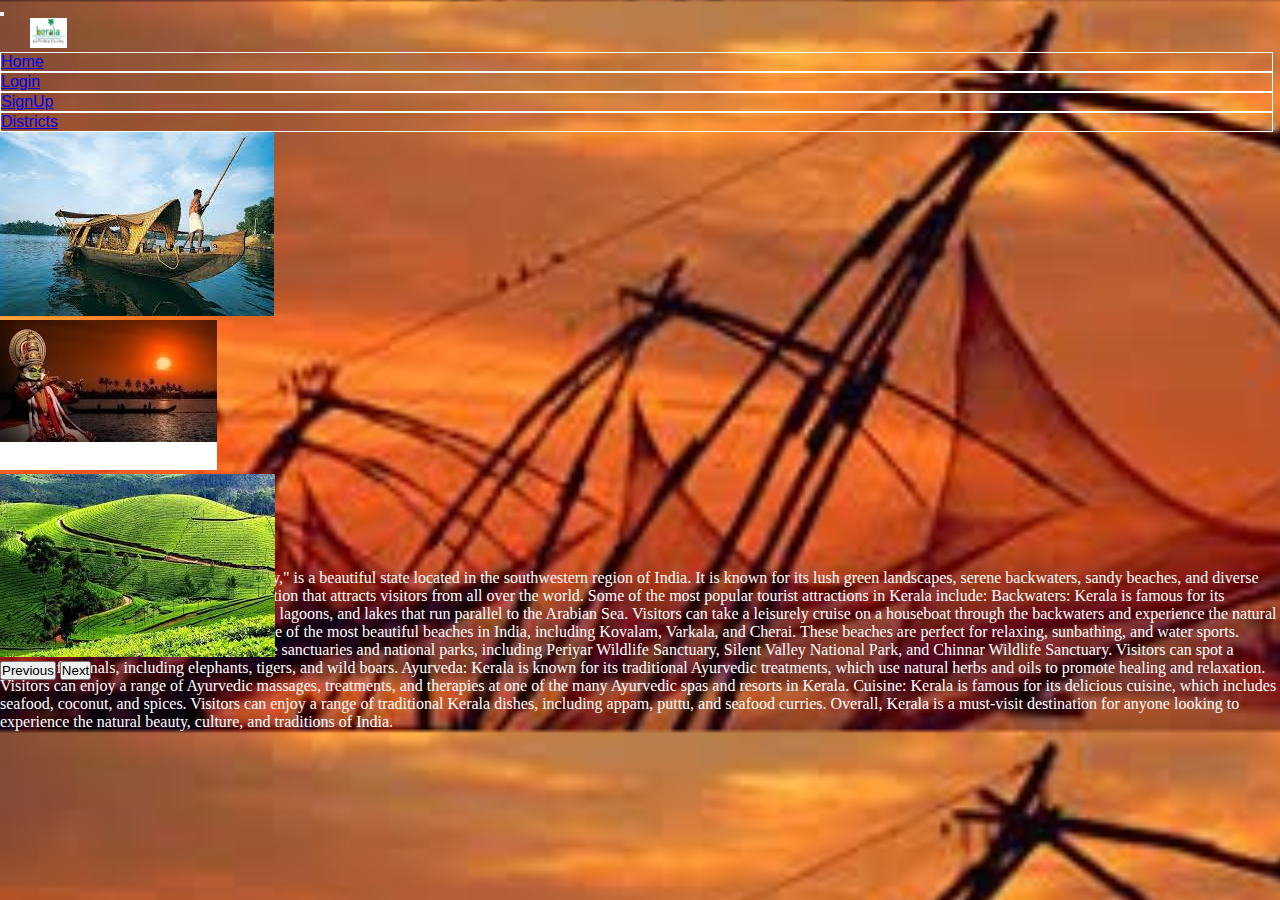
<file: index.html>
<!DOCTYPE html>
<html lang="en">
<head>
    <meta charset="UTF-8">
    <meta http-equiv="X-UA-Compatible" content="IE=edge">
    <meta name="viewport" content="width=device-width, initial-scale=1.0">
    <title>Tourism</title>
    <link rel="stylesheet" href="styles/style.css">
    <link href="https://cdn.jsdelivr.net/npm/bootstrap@5.3.0-alpha3/dist/css/bootstrap.min.css" rel="stylesheet" integrity="sha384-KK94CHFLLe+nY2dmCWGMq91rCGa5gtU4mk92HdvYe+M/SXH301p5ILy+dN9+nJOZ" crossorigin="anonymous">
    <script src="https://cdn.jsdelivr.net/npm/bootstrap@5.3.0-alpha3/dist/js/bootstrap.bundle.min.js" integrity="sha384-ENjdO4Dr2bkBIFxQpeoTz1HIcje39Wm4jDKdf19U8gI4ddQ3GYNS7NTKfAdVQSZe" crossorigin="anonymous"></script>
</head>
<body>
    <nav class="navbar navbar-expand-lg bg-dark">
        <div class="container-fluid">
          <button class="navbar-toggler" type="button" data-bs-toggle="collapse" data-bs-target="#navbarTogglerDemo01" aria-controls="navbarTogglerDemo01" aria-expanded="false" aria-label="Toggle navigation">
            <span class="navbar-toggler-icon"></span>
          </button>
          <div class="collapse navbar-collapse" id="navbarTogglerDemo01">
            <img src="images/logosmall.jpg" alt="logo" id="img">
            <ul class="navbar-nav ms-auto mb-2 mb-lg-0">
              <li class="nav-item">
                <a class="nav-link active text-white" aria-current="page" href="index.html">Home</a>
              </li>
              <li class="nav-item">
                <a class="nav-link text-white" href="login.html">Login</a>
              </li>
              <li class="nav-item">
                <a class="nav-link text-white" href="signup.html">SignUp</a>
              </li>
              <li class="nav-item">
                <a class="nav-link text-white" href="districts.html">Districts</a>
              </li>
            </ul>
          </div>
        </div>
      </nav>
      <div class="container" id="home">
        <div class="row mt-5">
            <div class="col">
                <div id="carouselExample" class="carousel slide carousel-height" >
                <div class="carousel-inner" >
                  <div class="carousel-item active">
                    <img src="./images/img5.jpg" class="d-block w-100 "  alt="..." >
                  </div>
                  <div class="carousel-item">
                    <img src="./images/img2.jpg" class="d-block w-100 "  alt="...">
                  </div>
                  <div class="carousel-item">
                    <img src="./images/img8.jpg" class="d-block w-100 " alt="...">
                  </div>
                </div>
                <button class="carousel-control-prev" type="button" data-bs-target="#carouselExample" data-bs-slide="prev">
                  <span class="carousel-control-prev-icon" aria-hidden="true"></span>
                  <span class="visually-hidden">Previous</span>
                </button>
                <button class="carousel-control-next" type="button" data-bs-target="#carouselExample" data-bs-slide="next">
                  <span class="carousel-control-next-icon" aria-hidden="true"></span>
                  <span class="visually-hidden">Next</span>
                </button>
              </div></div>
            <div class="col ">
                <div class="col-lg-12 col-md-12 col-sm-12 col-xs-12 hero-text">
                    <h2 class="hero_title">Kerala Tourism</h2>
                    <p class="hero_desc">Kerala, also known as "God's Own Country," is a beautiful state located in the southwestern region of India. It is known for its lush green landscapes, serene backwaters, sandy beaches, and diverse wildlife. Kerala is a popular tourist destination that attracts visitors from all over the world. Some of the most popular tourist attractions in Kerala include:
                        Backwaters: Kerala is famous for its backwaters, which are a network of canals, lagoons, and lakes that run parallel to the Arabian Sea. Visitors can take a leisurely cruise on a houseboat through the backwaters and experience the natural beauty of Kerala.
                        Beaches: Kerala has some of the most beautiful beaches in India, including Kovalam, Varkala, and Cherai. These beaches are perfect for relaxing, sunbathing, and water sports.
                        Wildlife: Kerala is home to several wildlife sanctuaries and national parks, including Periyar Wildlife Sanctuary, Silent Valley National Park, and Chinnar Wildlife Sanctuary. Visitors can spot a variety of animals, including elephants, tigers, and wild boars.
                        Ayurveda: Kerala is known for its traditional Ayurvedic treatments, which use natural herbs and oils to promote healing and relaxation. Visitors can enjoy a range of Ayurvedic massages, treatments, and therapies at one of the many Ayurvedic spas and resorts in Kerala.
                        Cuisine: Kerala is famous for its delicious cuisine, which includes seafood, coconut, and spices. Visitors can enjoy a range of traditional Kerala dishes, including appam, puttu, and seafood curries.
                        Overall, Kerala is a must-visit destination for anyone looking to experience the natural beauty, culture, and traditions of India.</p>
                </div>
            </div>
        </div>
      </div>
      
</body>
</html>
</file>
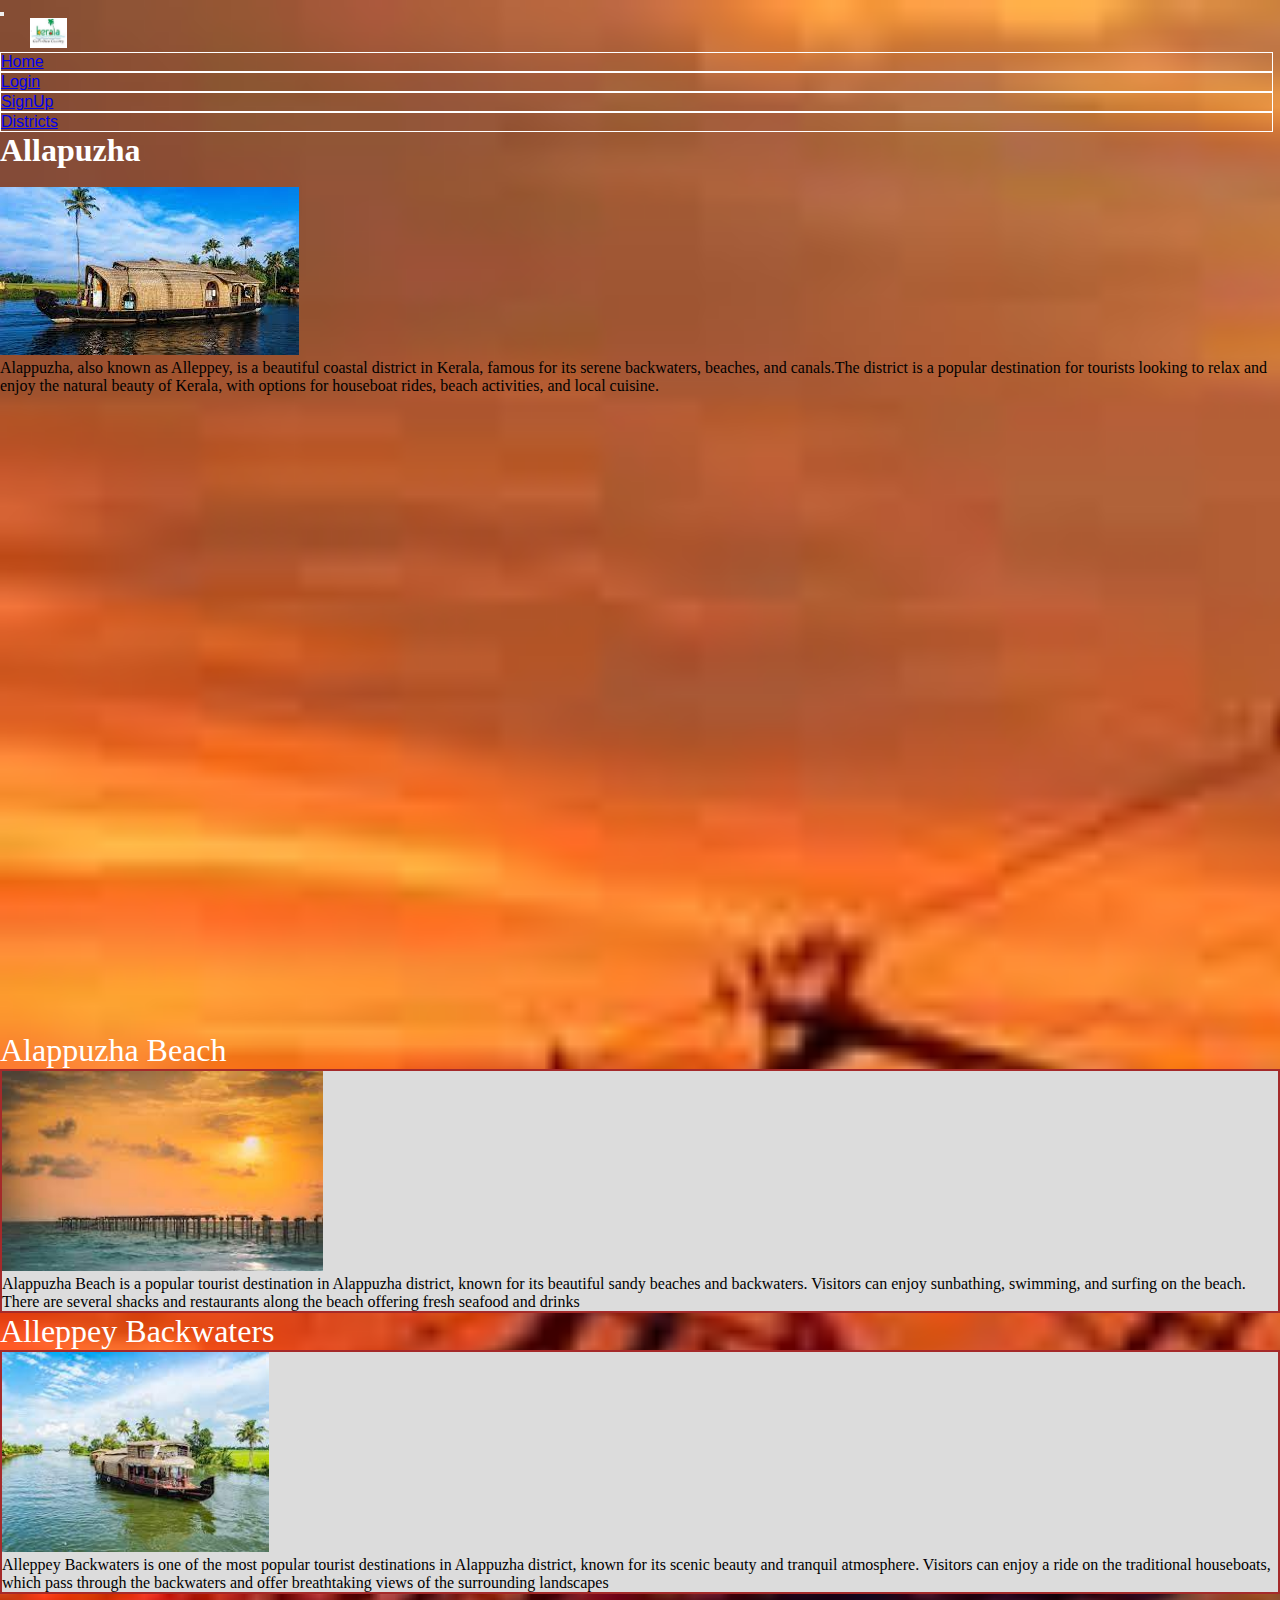
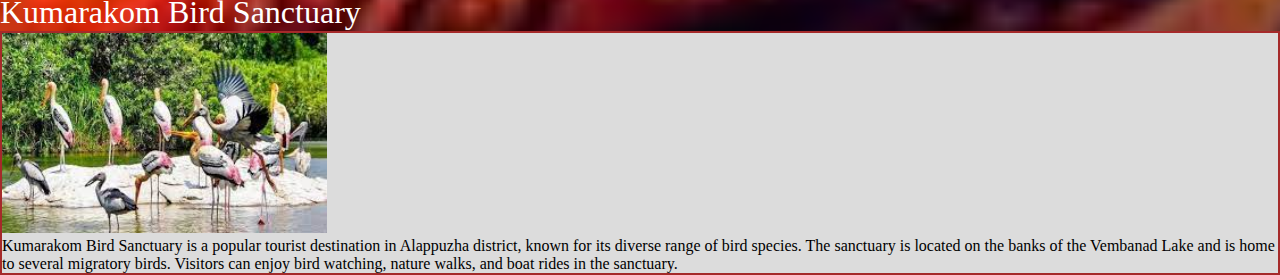
<file: allapuzha.html>
<!DOCTYPE html>
<html lang="en">
<head>
    <meta charset="UTF-8">
    <meta http-equiv="X-UA-Compatible" content="IE=edge">
    <meta name="viewport" content="width=device-width, initial-scale=1.0">
    <title>Tourism</title>
    <link rel="stylesheet" href="styles/style.css">
    <link href="https://cdn.jsdelivr.net/npm/bootstrap@5.3.0-alpha3/dist/css/bootstrap.min.css" rel="stylesheet" integrity="sha384-KK94CHFLLe+nY2dmCWGMq91rCGa5gtU4mk92HdvYe+M/SXH301p5ILy+dN9+nJOZ" crossorigin="anonymous">
    <script src="https://cdn.jsdelivr.net/npm/bootstrap@5.3.0-alpha3/dist/js/bootstrap.bundle.min.js" integrity="sha384-ENjdO4Dr2bkBIFxQpeoTz1HIcje39Wm4jDKdf19U8gI4ddQ3GYNS7NTKfAdVQSZe" crossorigin="anonymous"></script>
</head>
<body>
    <nav class="navbar navbar-expand-lg bg-dark">
        <div class="container-fluid">
          <button class="navbar-toggler" type="button" data-bs-toggle="collapse" data-bs-target="#navbarTogglerDemo01" aria-controls="navbarTogglerDemo01" aria-expanded="false" aria-label="Toggle navigation">
            <span class="navbar-toggler-icon"></span>
          </button>
          <div class="collapse navbar-collapse" id="navbarTogglerDemo01">
            <img src="images/logosmall.jpg" alt="logo" id="img">
            <ul class="navbar-nav ms-auto mb-2 mb-lg-0">
              <li class="nav-item">
                <a class="nav-link active text-white" aria-current="page" href="index.html">Home</a>
              </li>
              <li class="nav-item">
                <a class="nav-link text-white" href="login.html">Login</a>
              </li>
              <li class="nav-item">
                <a class="nav-link text-white" href="signup.html">SignUp</a>
              </li>
              <li class="nav-item">
                <a class="nav-link text-white" href="districts.html">Districts</a>
              </li>
            </ul>
          </div>
        </div>
      </nav>
      <div class="container-fluid d-flex flex-column justify-content-center align-items-center" style="height: 100vh;">
        <h2 class="hero_title">Allapuzha</h2>
        <br>
        <img src="./images/allapuzha.jpg" alt="Image" class="img-fluid mb-5">
        <br>
        <p class="lead w-75 text-center">Alappuzha, also known as Alleppey, is a beautiful coastal district in Kerala, famous for its serene backwaters, beaches, and canals.The district is a popular destination for tourists looking to relax and enjoy the natural beauty of Kerala, with options for houseboat rides, beach activities, and local cuisine.</p>
      </div>
            
      <div class="container mt-5">
        <div class="card text-center">
        <div class="card-header hero_title">
          Alappuzha Beach
        </div>
        <div class="card-body">
          <img src="./images/beach.jpg" alt="" id="img-district">
          <p class="card-text text-wrap">Alappuzha Beach is a popular tourist destination in Alappuzha district, known for its beautiful sandy beaches and backwaters. Visitors can enjoy sunbathing, swimming, and surfing on the beach. There are several shacks and restaurants along the beach offering fresh seafood and drinks</p>
        
        </div>
        </div>
        
        <div class="container mt-5">
            <div class="card text-center">
            <div class="card-header hero_title">
              Alleppey Backwaters
            </div>
            <div class="card-body">
              <img src="./images/backwater.jpg" alt="" id="img-district">
              <p class="card-text">Alleppey Backwaters is one of the most popular tourist destinations in Alappuzha district, known for its scenic beauty and tranquil atmosphere. Visitors can enjoy a ride on the traditional houseboats, which pass through the backwaters and offer breathtaking views of the surrounding landscapes</p>
            
            </div>
            </div>
            <div class="container mt-5">
                <div class="card text-center">
                <div class="card-header hero_title">
                  Kumarakom Bird Sanctuary
                </div>
                <div class="card-body">
                  <img src="./images/birdsanctuary.jpg" alt="" id="img-district">
                  <p class="card-text"> Kumarakom Bird Sanctuary is a popular tourist destination in Alappuzha district, known for its diverse range of bird species. The sanctuary is located on the banks of the Vembanad Lake and is home to several migratory birds. Visitors can enjoy bird watching, nature walks, and boat rides in the sanctuary.</p>
                
                </div>
      
</body>
</html>
</file>
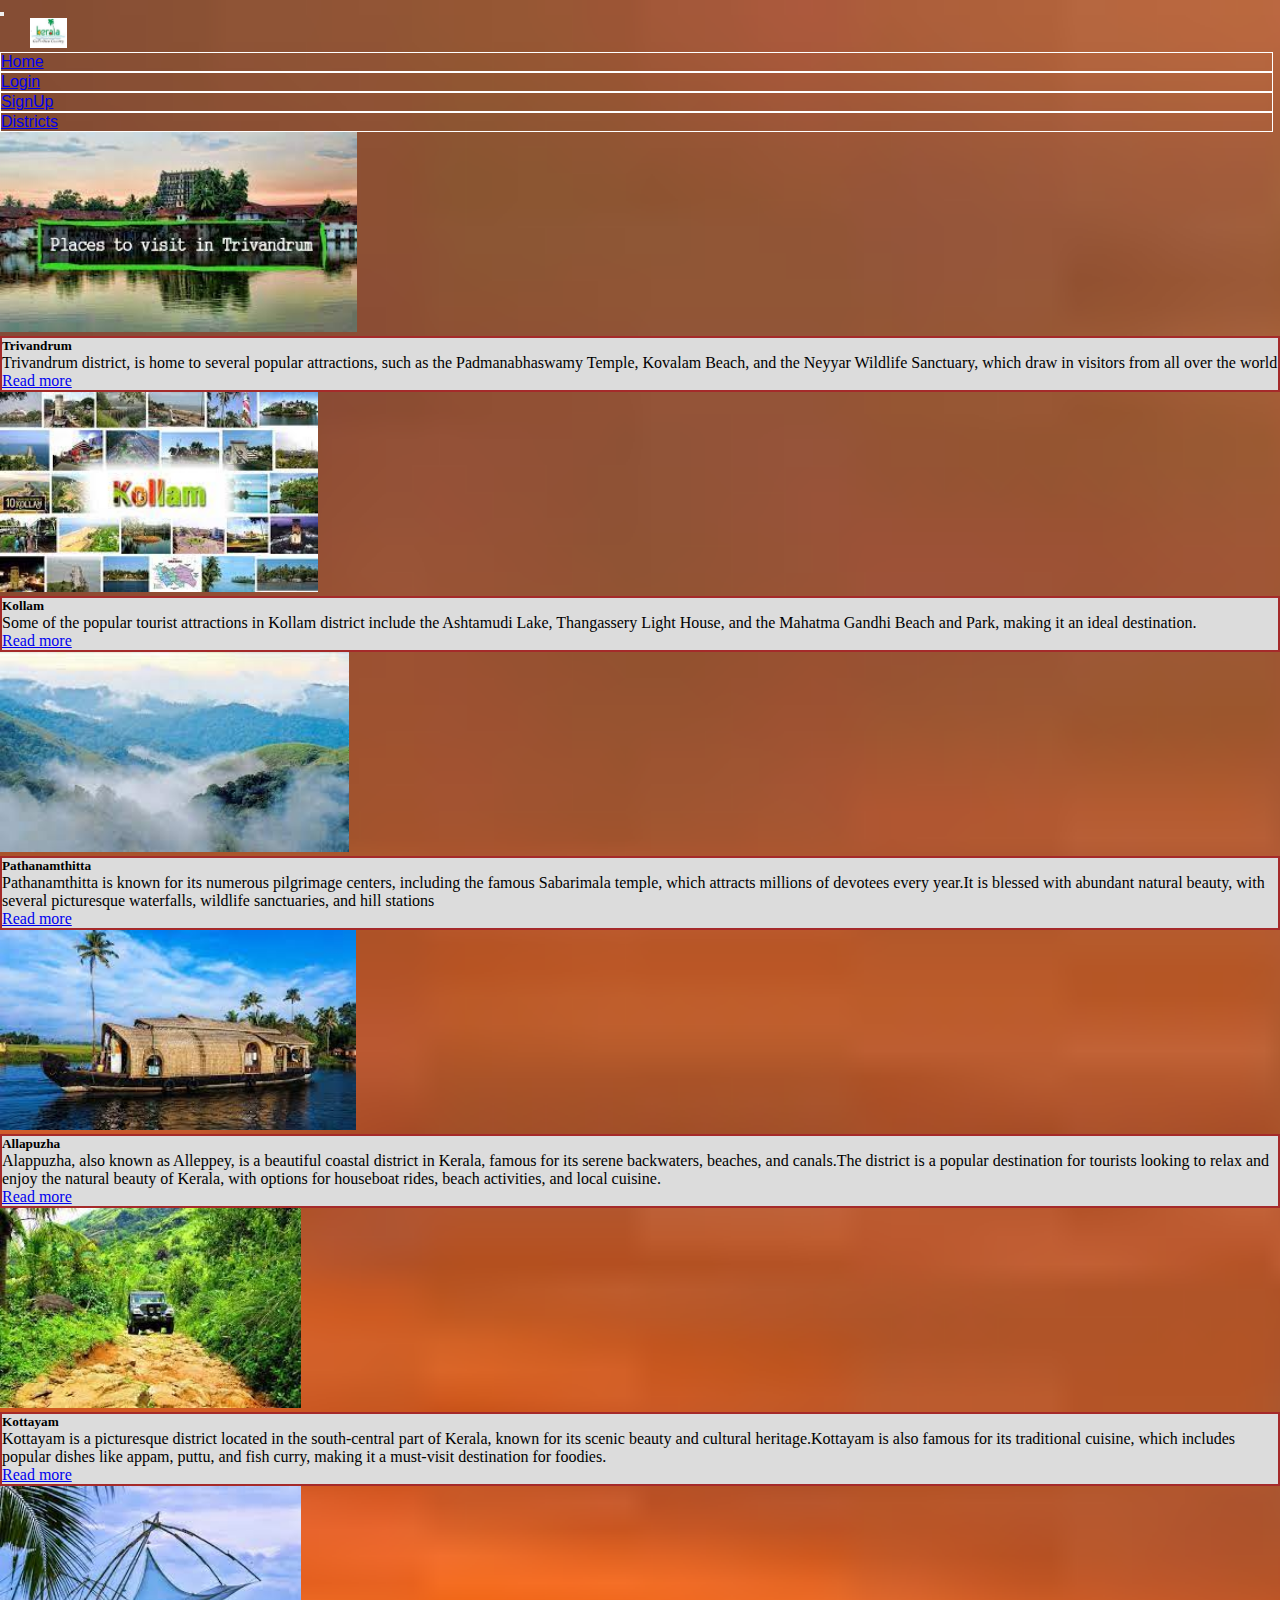
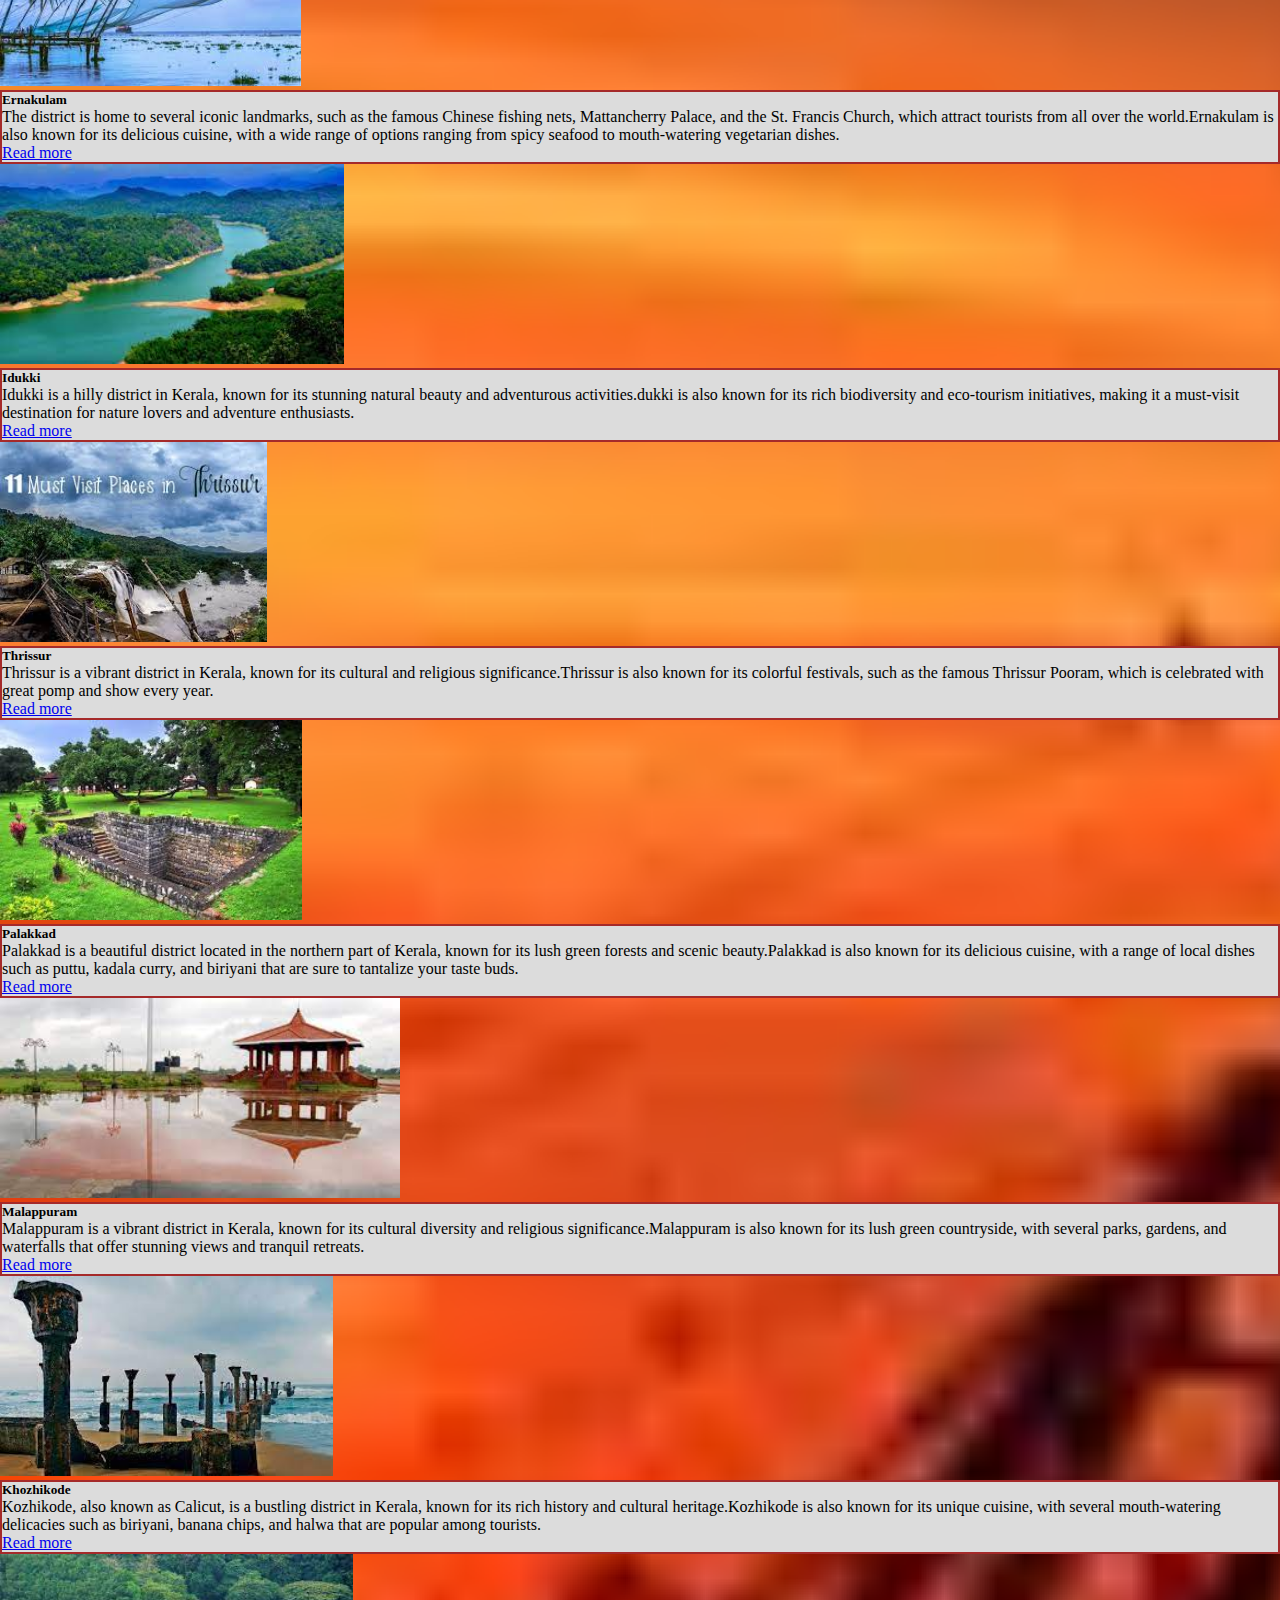
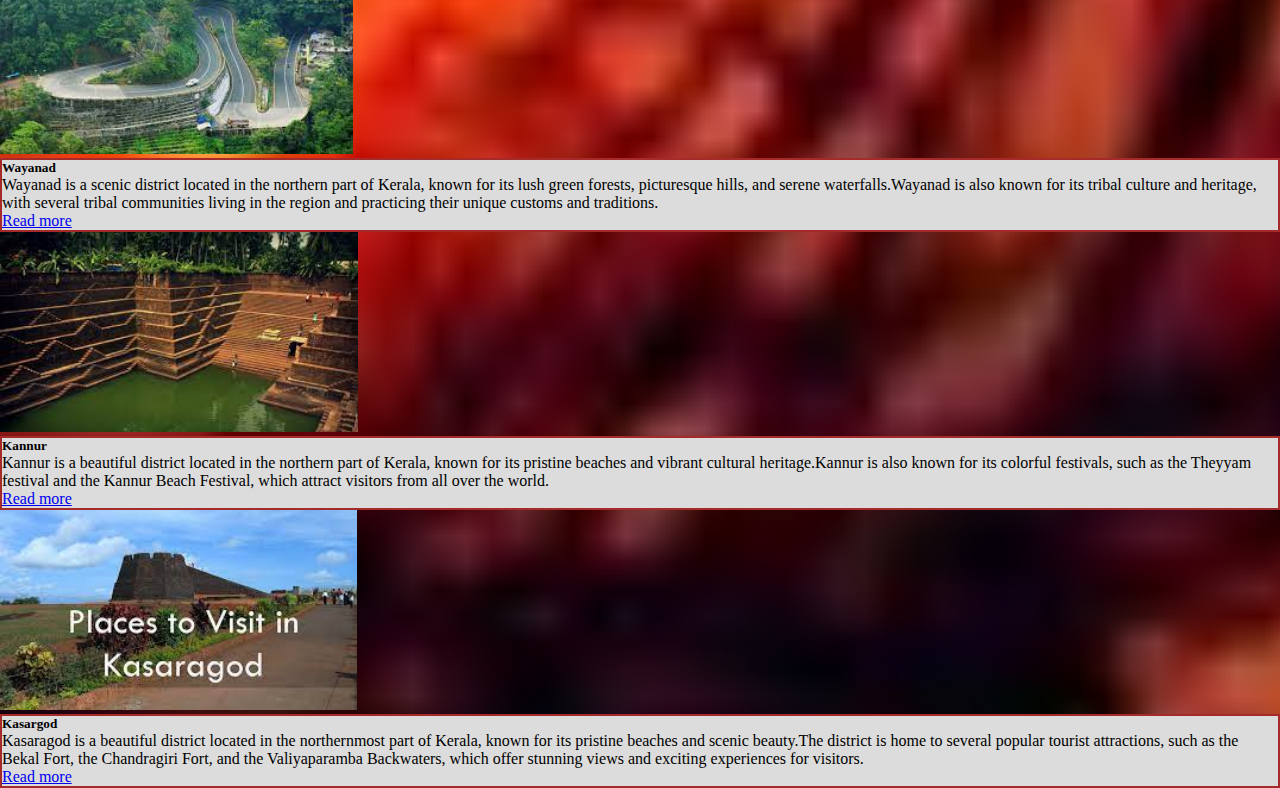
<file: districts.html>
<!DOCTYPE html>
<html lang="en">
<head>
    <meta charset="UTF-8">
    <meta http-equiv="X-UA-Compatible" content="IE=edge">
    <meta name="viewport" content="width=device-width, initial-scale=1.0">
    <title>Tourism</title>
    <link rel="stylesheet" href="styles/style.css">
    <link href="https://cdn.jsdelivr.net/npm/bootstrap@5.3.0-alpha3/dist/css/bootstrap.min.css" rel="stylesheet" integrity="sha384-KK94CHFLLe+nY2dmCWGMq91rCGa5gtU4mk92HdvYe+M/SXH301p5ILy+dN9+nJOZ" crossorigin="anonymous">
    <script src="https://cdn.jsdelivr.net/npm/bootstrap@5.3.0-alpha3/dist/js/bootstrap.bundle.min.js" integrity="sha384-ENjdO4Dr2bkBIFxQpeoTz1HIcje39Wm4jDKdf19U8gI4ddQ3GYNS7NTKfAdVQSZe" crossorigin="anonymous"></script>
</head>
<body>
    <nav class="navbar navbar-expand-lg bg-dark">
        <div class="container-fluid">
          <button class="navbar-toggler" type="button" data-bs-toggle="collapse" data-bs-target="#navbarTogglerDemo01" aria-controls="navbarTogglerDemo01" aria-expanded="false" aria-label="Toggle navigation">
            <span class="navbar-toggler-icon"></span>
          </button>
          <div class="collapse navbar-collapse" id="navbarTogglerDemo01">
            <img src="images/logosmall.jpg" alt="logo" id="img">
            <ul class="navbar-nav ms-auto mb-2 mb-lg-0">
              <li class="nav-item">
                <a class="nav-link active text-white" aria-current="page" href="index.html">Home</a>
              </li>
              <li class="nav-item">
                <a class="nav-link text-white" href="login.html">Login</a>
              </li>
              <li class="nav-item">
                <a class="nav-link text-white" href="signup.html">SignUp</a>
              </li>
              <li class="nav-item">
                <a class="nav-link text-white" href="districts.html">Districts</a>
              </li>
            </ul>
          </div>
        </div>
      </nav>
      <div class="container">
      <div class="row row-cols-1 row-cols-md-4 g-4 mt-5">
        <div class="col" id="card-style">
          <div class="card h-100">
            <img src="./images/trivandrum.jpg" class="card-img-top" alt="..." id="img-district">
            <div class="card-body">
              <h5 class="card-title">Trivandrum</h5>
              <p class="card-text">Trivandrum district,  is home to several popular attractions, such as the Padmanabhaswamy Temple, Kovalam Beach, and the Neyyar Wildlife Sanctuary, which draw in visitors from all over the world</p>
              
              <a class="text-danger"href="trivandrum.html">Read more</a>
            </div>
          </div>
        </div>
        <div class="col">
          <div class="card h-100">
            <img src="./images/kollam.jpg" class="card-img-top" alt="..." id="img-district">
            <div class="card-body">
              <h5 class="card-title">Kollam</h5>
              <p class="card-text">Some of the popular tourist attractions in Kollam district include the Ashtamudi Lake, Thangassery Light House, and the Mahatma Gandhi Beach and Park, making it an ideal destination.</p>
              <a class="text-danger"href="kollam.html">Read more</a>
            </div>
          </div>
        </div>
        <div class="col">
          <div class="card h-100">
            <img src="./images/pathanamthitta.jpg" class="card-img-top" alt="..." id="img-district">
            <div class="card-body">
              <h5 class="card-title">Pathanamthitta</h5>
              <p class="card-text">Pathanamthitta is known for its numerous pilgrimage centers, including the famous Sabarimala temple, which attracts millions of devotees every year.It is blessed with abundant natural beauty, with several picturesque waterfalls, wildlife sanctuaries, and hill stations</p>
              <a class="text-danger"href="pathanamthitta.html">Read more</a>
            </div>
          </div>
        </div>
        <div class="col">
          <div class="card h-100">
            <img src="./images/allapuzha.jpg" class="card-img-top" alt="..." id="img-district"> 
            <div class="card-body">
              <h5 class="card-title">Allapuzha</h5>
              <p class="card-text">Alappuzha, also known as Alleppey, is a beautiful coastal district in Kerala, famous for its serene backwaters, beaches, and canals.The district is a popular destination for tourists looking to relax and enjoy the natural beauty of Kerala, with options for houseboat rides, beach activities, and local cuisine.</p>
              <a class="text-danger"href="allapuzha.html">Read more</a>
            </div>
          </div>
        </div>
        <div class="col">
            <div class="card h-100">
              <img src="./images/kottayam.jpg" class="card-img-top" alt="..." id="img-district">
              <div class="card-body">
                <h5 class="card-title">Kottayam</h5>
                <p class="card-text">Kottayam is a picturesque district located in the south-central part of Kerala, known for its scenic beauty and cultural heritage.Kottayam is also famous for its traditional cuisine, which includes popular dishes like appam, puttu, and fish curry, making it a must-visit destination for foodies.</p>
                <a class="text-danger"href="kottayam.html">Read more</a>
            </div>
            </div>
          </div>
          <div class="col">
            <div class="card h-100">
              <img src="./images/ernakulam.jpg" class="card-img-top" alt="..." id="img-district">
              <div class="card-body">
                <h5 class="card-title">Ernakulam</h5>
                <p class="card-text">The district is home to several iconic landmarks, such as the famous Chinese fishing nets, Mattancherry Palace, and the St. Francis Church, which attract tourists from all over the world.Ernakulam is also known for its delicious cuisine, with a wide range of options ranging from spicy seafood to mouth-watering vegetarian dishes.</p>
                <a class="text-danger"href="#">Read more</a>
              </div>
            </div>
          </div>
          <div class="col">
            <div class="card h-100">
              <img src="./images/idukki.jpg" class="card-img-top" alt="..." id="img-district">
              <div class="card-body">
                <h5 class="card-title">Idukki</h5>
                <p class="card-text">Idukki is a hilly district in Kerala, known for its stunning natural beauty and adventurous activities.dukki is also known for its rich biodiversity and eco-tourism initiatives, making it a must-visit destination for nature lovers and adventure enthusiasts.</p>
                <a class="text-danger"href="#">Read more</a>
            </div>
            </div>
          </div>
          <div class="col">
            <div class="card h-100">
              <img src="./images/thrissur.jpg" class="card-img-top" alt="..."  id="img-district">
              <div class="card-body">
                <h5 class="card-title">Thrissur</h5>
                <p class="card-text">Thrissur is a vibrant district in Kerala, known for its cultural and religious significance.Thrissur is also known for its colorful festivals, such as the famous Thrissur Pooram, which is celebrated with great pomp and show every year.</p>
                <a class="text-danger"href="#">Read more</a>
            </div>
            </div>
          </div>
          <div class="col">
            <div class="card h-100">
              <img src="./images/pallakad.jpg" class="card-img-top" alt="..." id="img-district">
              <div class="card-body">
                <h5 class="card-title">Palakkad</h5>
                <p class="card-text">Palakkad is a beautiful district located in the northern part of Kerala, known for its lush green forests and scenic beauty.Palakkad is also known for its delicious cuisine, with a range of local dishes such as puttu, kadala curry, and biriyani that are sure to tantalize your taste buds.</p>
                <a class="text-danger"href="#">Read more</a>
            </div>
            </div>
          </div>
          <div class="col">
            <div class="card h-100">
              <img src="./images/malappuram.jpg" class="card-img-top" alt="..." id="img-district">
              <div class="card-body">
                <h5 class="card-title">Malappuram</h5>
                <p class="card-text">Malappuram is a vibrant district in Kerala, known for its cultural diversity and religious significance.Malappuram is also known for its lush green countryside, with several parks, gardens, and waterfalls that offer stunning views and tranquil retreats.</p>
                <a class="text-danger"href="#">Read more</a>
            </div>
            </div>
          </div>
          
          <div class="col">
            <div class="card h-100">
              <img src="./images/khozhikode.jpg" class="card-img-top" alt="..." id="img-district">
              <div class="card-body">
                <h5 class="card-title">Khozhikode</h5>
                <p class="card-text">Kozhikode, also known as Calicut, is a bustling district in Kerala, known for its rich history and cultural heritage.Kozhikode is also known for its unique cuisine, with several mouth-watering delicacies such as biriyani, banana chips, and halwa that are popular among tourists.</p>
                <a class="text-danger"href="#">Read more</a>
            </div>
            </div>
          </div>
          <div class="col">
            <div class="card h-100">
              <img src="./images/wayanad.jpg" class="card-img-top" alt="..." id="img-district">
              <div class="card-body">
                <h5 class="card-title">Wayanad</h5>
                <p class="card-text">Wayanad is a scenic district located in the northern part of Kerala, known for its lush green forests, picturesque hills, and serene waterfalls.Wayanad is also known for its tribal culture and heritage, with several tribal communities living in the region and practicing their unique customs and traditions.</p>
                <a class="text-danger"href="#">Read more</a>
            </div>
            </div>
          </div>
          <div class="col">
            <div class="card h-100">
              <img src="./images/kannur.jpg" class="card-img-top" alt="..." id="img-district">
              <div class="card-body">
                <h5 class="card-title">Kannur</h5>
                <p class="card-text">Kannur is a beautiful district located in the northern part of Kerala, known for its pristine beaches and vibrant cultural heritage.Kannur is also known for its colorful festivals, such as the Theyyam festival and the Kannur Beach Festival, which attract visitors from all over the world.</p>
                <a class="text-danger"href="#">Read more</a>
              </div>
            </div>
          </div>
          <div class="col">
            <div class="card h-100">
              <img src="./images/kasargod.jpg" class="card-img-top" alt="..." id="img-district">
              <div class="card-body">
                <h5 class="card-title">Kasargod</h5>
                <p class="card-text">Kasaragod is a beautiful district located in the northernmost part of Kerala, known for its pristine beaches and scenic beauty.The district is home to several popular tourist attractions, such as the Bekal Fort, the Chandragiri Fort, and the Valiyaparamba Backwaters, which offer stunning views and exciting experiences for visitors.</p>
                <a class="text-danger"href="#">Read more</a>
              </div>
            </div>
          </div>
      </div>
    </div>  
</body>
</html>
</file>
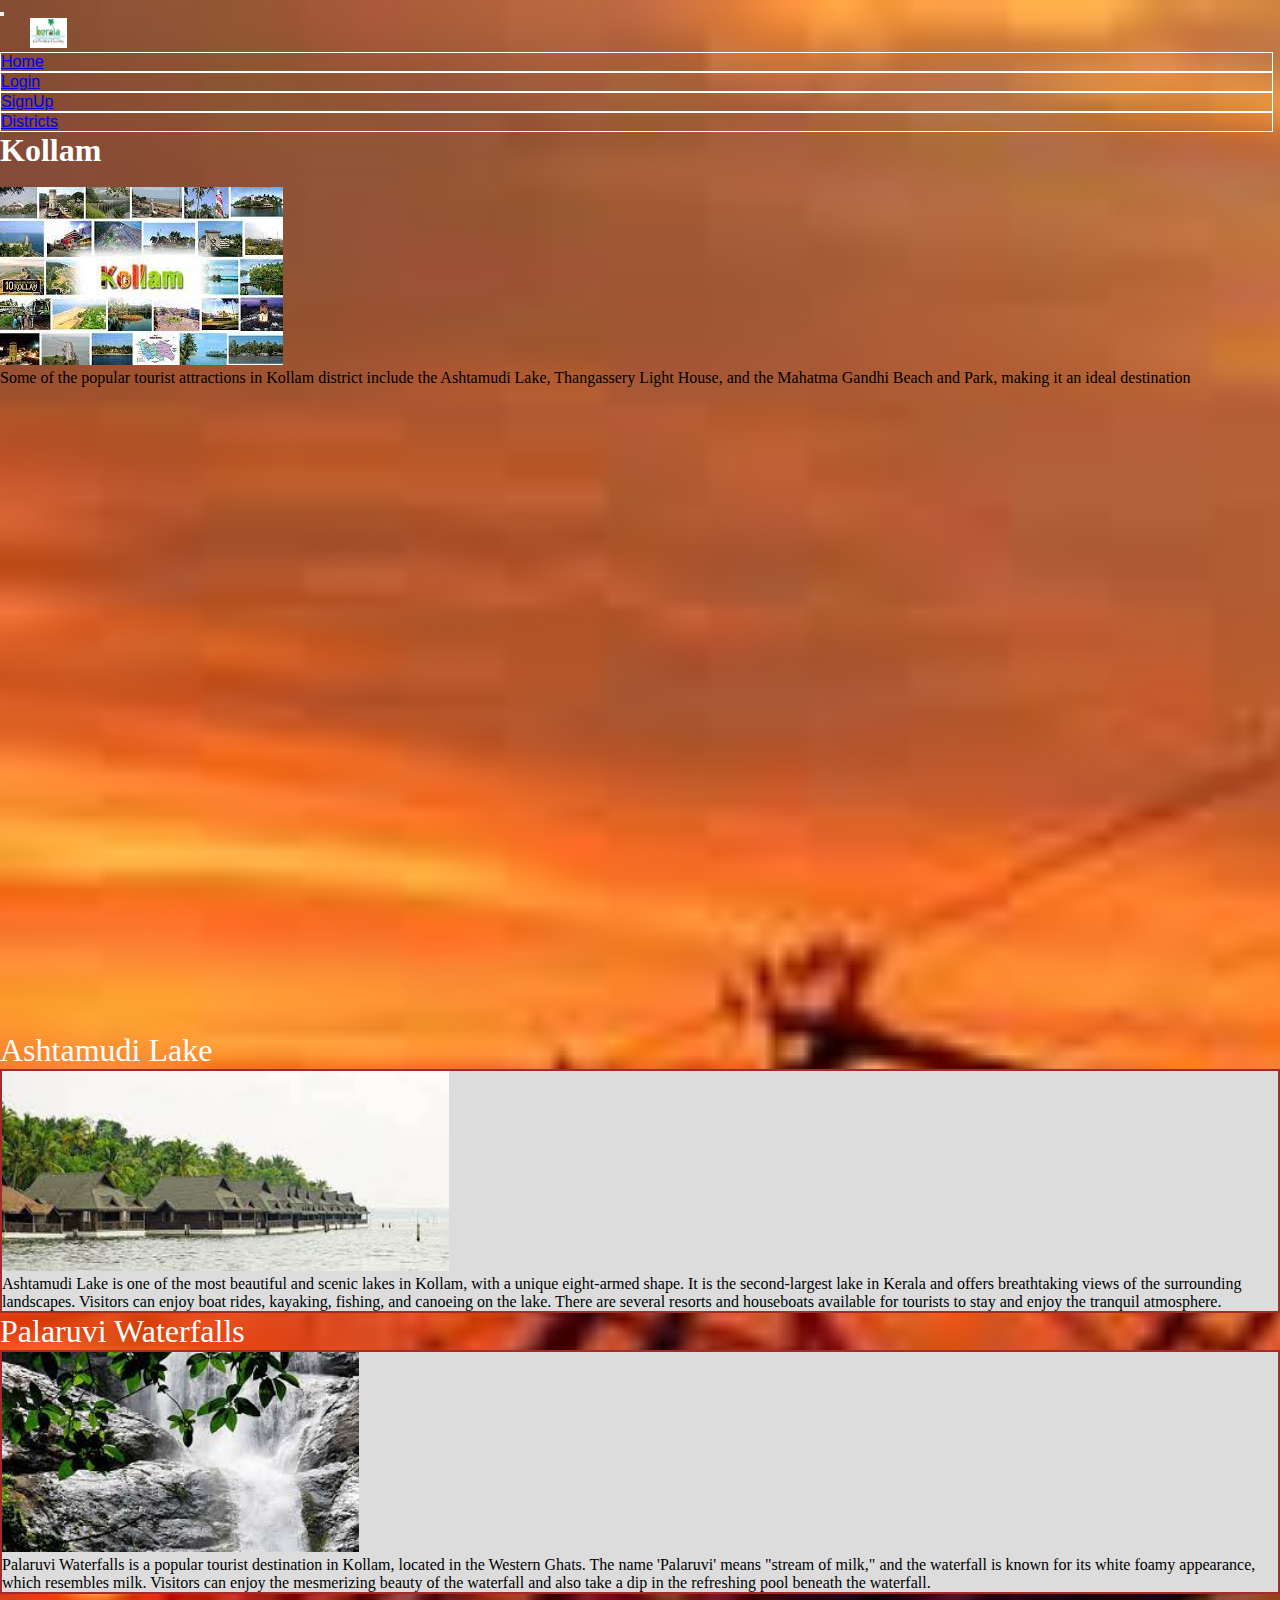
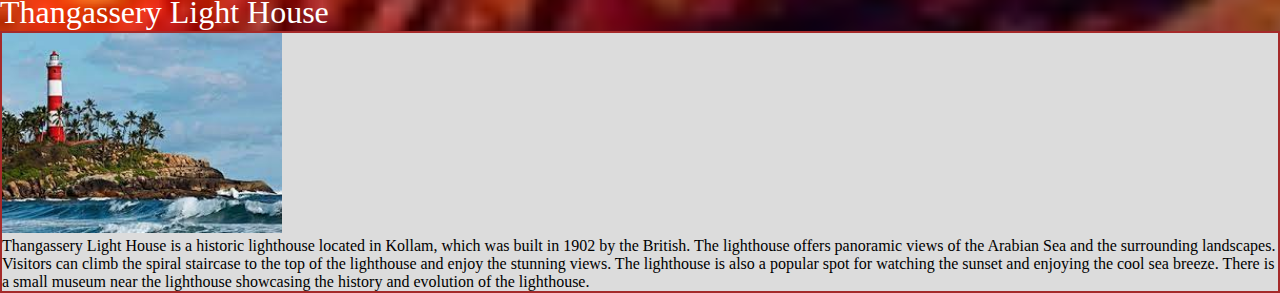
<file: kollam.html>
<!DOCTYPE html>
<html lang="en">
<head>
    <meta charset="UTF-8">
    <meta http-equiv="X-UA-Compatible" content="IE=edge">
    <meta name="viewport" content="width=device-width, initial-scale=1.0">
    <title>Tourism</title>
    <link rel="stylesheet" href="styles/style.css">
    <link href="https://cdn.jsdelivr.net/npm/bootstrap@5.3.0-alpha3/dist/css/bootstrap.min.css" rel="stylesheet" integrity="sha384-KK94CHFLLe+nY2dmCWGMq91rCGa5gtU4mk92HdvYe+M/SXH301p5ILy+dN9+nJOZ" crossorigin="anonymous">
    <script src="https://cdn.jsdelivr.net/npm/bootstrap@5.3.0-alpha3/dist/js/bootstrap.bundle.min.js" integrity="sha384-ENjdO4Dr2bkBIFxQpeoTz1HIcje39Wm4jDKdf19U8gI4ddQ3GYNS7NTKfAdVQSZe" crossorigin="anonymous"></script>
</head>
<body>
    <nav class="navbar navbar-expand-lg bg-dark">
        <div class="container-fluid">
          <button class="navbar-toggler" type="button" data-bs-toggle="collapse" data-bs-target="#navbarTogglerDemo01" aria-controls="navbarTogglerDemo01" aria-expanded="false" aria-label="Toggle navigation">
            <span class="navbar-toggler-icon"></span>
          </button>
          <div class="collapse navbar-collapse" id="navbarTogglerDemo01">
            <img src="images/logosmall.jpg" alt="logo" id="img">
            <ul class="navbar-nav ms-auto mb-2 mb-lg-0">
              <li class="nav-item">
                <a class="nav-link active text-white" aria-current="page" href="index.html">Home</a>
              </li>
              <li class="nav-item">
                <a class="nav-link text-white" href="login.html">Login</a>
              </li>
              <li class="nav-item">
                <a class="nav-link text-white" href="signup.html">SignUp</a>
              </li>
              <li class="nav-item">
                <a class="nav-link text-white" href="districts.html">Districts</a>
              </li>
            </ul>
          </div>
        </div>
      </nav>
      <div class="container-fluid d-flex flex-column justify-content-center align-items-center" style="height: 100vh;">
        <h2 class="hero_title">Kollam</h2>
        <br>
        <img src="./images/kollam.jpg" alt="Image" class="img-fluid mb-5">
        <br>
        <p class="lead w-75 text-center">Some of the popular tourist attractions in Kollam district include the Ashtamudi Lake, Thangassery Light House, and the Mahatma Gandhi Beach and Park, making it an ideal destination</p>
      </div>
            
      <div class="container mt-5">
        <div class="card text-center">
        <div class="card-header hero_title">
          Ashtamudi Lake
        </div>
        <div class="card-body">
          <img src="./images/ashtamudi.jpg" alt="" id="img-district">
          <p class="card-text text-wrap">Ashtamudi Lake is one of the most beautiful and scenic lakes in Kollam, with a unique eight-armed shape. It is the second-largest lake in Kerala and offers breathtaking views of the surrounding landscapes. Visitors can enjoy boat rides, kayaking, fishing, and canoeing on the lake. There are several resorts and houseboats available for tourists to stay and enjoy the tranquil atmosphere.</p>
        
        </div>
        </div>
        
        <div class="container mt-5">
            <div class="card text-center">
            <div class="card-header hero_title">
              Palaruvi Waterfalls
            </div>
            <div class="card-body">
              <img src="./images/palaruvi.jpg" alt="" id="img-district">
              <p class="card-text">Palaruvi Waterfalls is a popular tourist destination in Kollam, located in the Western Ghats. The name 'Palaruvi' means "stream of milk," and the waterfall is known for its white foamy appearance, which resembles milk. Visitors can enjoy the mesmerizing beauty of the waterfall and also take a dip in the refreshing pool beneath the waterfall.</p>
            
            </div>
            </div>
            <div class="container mt-5">
                <div class="card text-center">
                <div class="card-header hero_title">
                  Thangassery Light House
                </div>
                <div class="card-body">
                  <img src="./images/thangasherry.jpg" alt="" id="img-district">
                  <p class="card-text">Thangassery Light House is a historic lighthouse located in Kollam, which was built in 1902 by the British. The lighthouse offers panoramic views of the Arabian Sea and the surrounding landscapes. Visitors can climb the spiral staircase to the top of the lighthouse and enjoy the stunning views. The lighthouse is also a popular spot for watching the sunset and enjoying the cool sea breeze. There is a small museum near the lighthouse showcasing the history and evolution of the lighthouse.</p>
                
                </div>
      
</body>
</html>
</file>
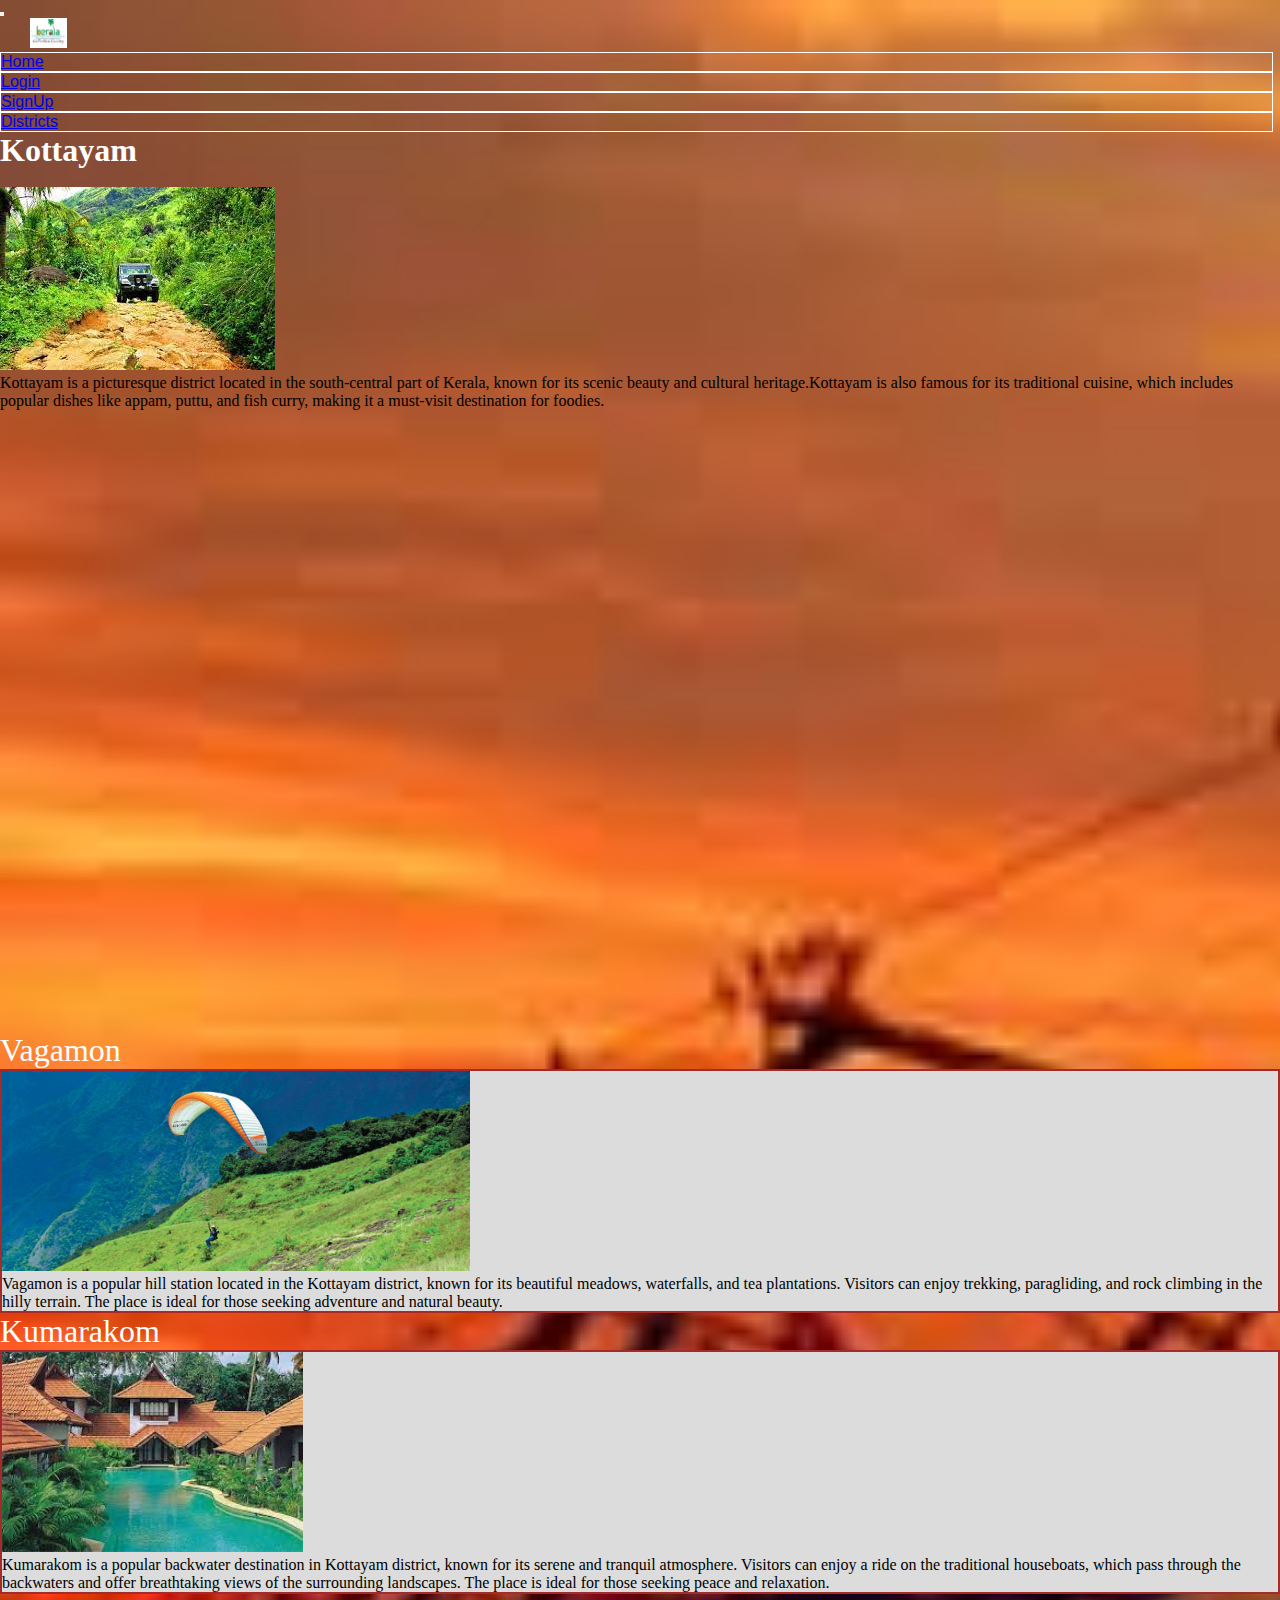
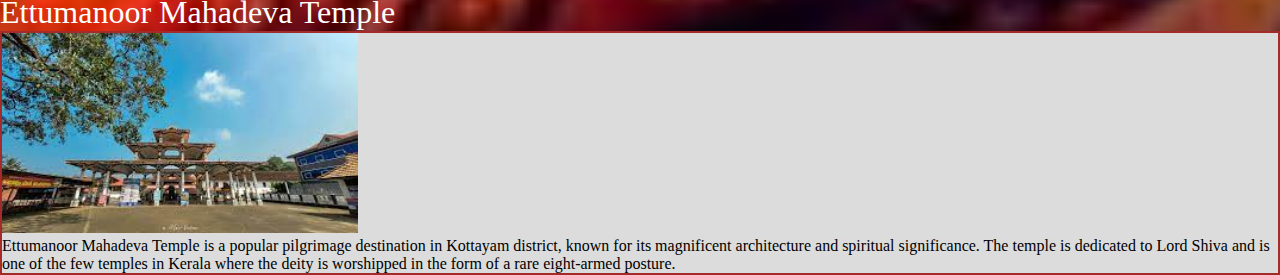
<file: kottayam.html>
<!DOCTYPE html>
<html lang="en">
<head>
    <meta charset="UTF-8">
    <meta http-equiv="X-UA-Compatible" content="IE=edge">
    <meta name="viewport" content="width=device-width, initial-scale=1.0">
    <title>Tourism</title>
    <link rel="stylesheet" href="styles/style.css">
    <link href="https://cdn.jsdelivr.net/npm/bootstrap@5.3.0-alpha3/dist/css/bootstrap.min.css" rel="stylesheet" integrity="sha384-KK94CHFLLe+nY2dmCWGMq91rCGa5gtU4mk92HdvYe+M/SXH301p5ILy+dN9+nJOZ" crossorigin="anonymous">
    <script src="https://cdn.jsdelivr.net/npm/bootstrap@5.3.0-alpha3/dist/js/bootstrap.bundle.min.js" integrity="sha384-ENjdO4Dr2bkBIFxQpeoTz1HIcje39Wm4jDKdf19U8gI4ddQ3GYNS7NTKfAdVQSZe" crossorigin="anonymous"></script>
</head>
<body>
    <nav class="navbar navbar-expand-lg bg-dark">
        <div class="container-fluid">
          <button class="navbar-toggler" type="button" data-bs-toggle="collapse" data-bs-target="#navbarTogglerDemo01" aria-controls="navbarTogglerDemo01" aria-expanded="false" aria-label="Toggle navigation">
            <span class="navbar-toggler-icon"></span>
          </button>
          <div class="collapse navbar-collapse" id="navbarTogglerDemo01">
            <img src="images/logosmall.jpg" alt="logo" id="img">
            <ul class="navbar-nav ms-auto mb-2 mb-lg-0">
              <li class="nav-item">
                <a class="nav-link active text-white" aria-current="page" href="index.html">Home</a>
              </li>
              <li class="nav-item">
                <a class="nav-link text-white" href="login.html">Login</a>
              </li>
              <li class="nav-item">
                <a class="nav-link text-white" href="signup.html">SignUp</a>
              </li>
              <li class="nav-item">
                <a class="nav-link text-white" href="districts.html">Districts</a>
              </li>
            </ul>
          </div>
        </div>
      </nav>
      <div class="container-fluid d-flex flex-column justify-content-center align-items-center" style="height: 100vh;">
        <h2 class="hero_title">Kottayam</h2>
        <br>
        <img src="./images/kottayam.jpg" alt="Image" class="img-fluid mb-5">
        <br>
        <p class="lead w-75 text-center">Kottayam is a picturesque district located in the south-central part of Kerala, known for its scenic beauty and cultural heritage.Kottayam is also famous for its traditional cuisine, which includes popular dishes like appam, puttu, and fish curry, making it a must-visit destination for foodies.</p>
      </div>
            
      <div class="container mt-5">
        <div class="card text-center">
        <div class="card-header hero_title">
          Vagamon
        </div>
        <div class="card-body">
          <img src="./images/vagamon,jpg.jpg" alt="" id="img-district">
          <p class="card-text text-wrap">Vagamon is a popular hill station located in the Kottayam district, known for its beautiful meadows, waterfalls, and tea plantations. Visitors can enjoy trekking, paragliding, and rock climbing in the hilly terrain. The place is ideal for those seeking adventure and natural beauty.</p>
        
        </div>
        </div>
        
        <div class="container mt-5">
            <div class="card text-center">
            <div class="card-header hero_title">
              Kumarakom
            </div>
            <div class="card-body">
              <img src="./images/kumarakom.jpg" alt="" id="img-district">
              <p class="card-text">Kumarakom is a popular backwater destination in Kottayam district, known for its serene and tranquil atmosphere. Visitors can enjoy a ride on the traditional houseboats, which pass through the backwaters and offer breathtaking views of the surrounding landscapes. The place is ideal for those seeking peace and relaxation.</p>
            
            </div>
            </div>
            <div class="container mt-5">
                <div class="card text-center">
                <div class="card-header hero_title">
                  Ettumanoor Mahadeva Temple
                </div>
                <div class="card-body">
                  <img src="./images/ettumanoor.jpg" alt="" id="img-district">
                  <p class="card-text"> Ettumanoor Mahadeva Temple is a popular pilgrimage destination in Kottayam district, known for its magnificent architecture and spiritual significance. The temple is dedicated to Lord Shiva and is one of the few temples in Kerala where the deity is worshipped in the form of a rare eight-armed posture. </p>
                
                </div>
      
</body>
</html>
</file>
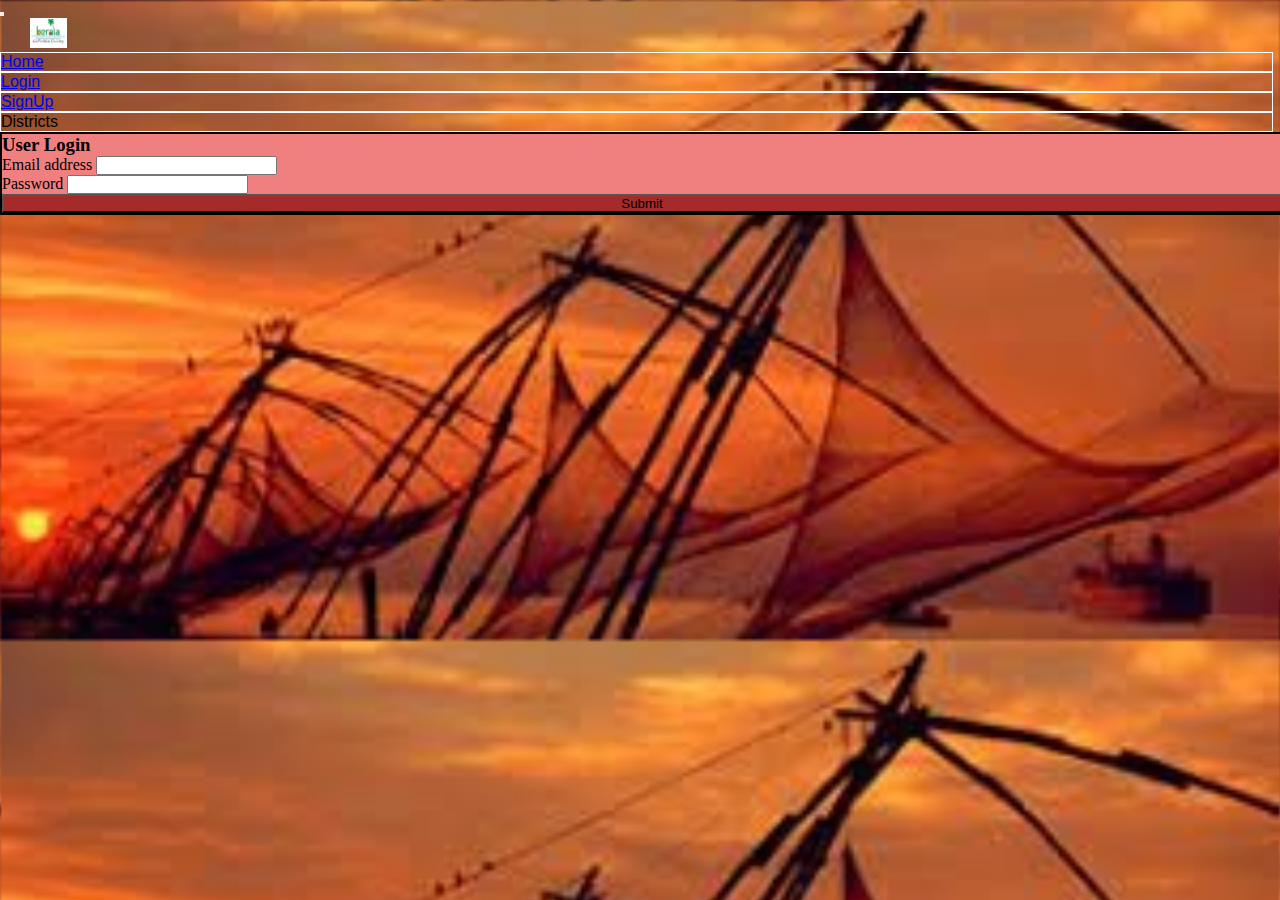
<file: login.html>
<!DOCTYPE html>
<html lang="en">
<head>
    <meta charset="UTF-8">
    <meta http-equiv="X-UA-Compatible" content="IE=edge">
    <meta name="viewport" content="width=device-width, initial-scale=1.0">
    <title>Tourism</title>
    <link rel="stylesheet" href="styles/style.css">
    <link href="https://cdn.jsdelivr.net/npm/bootstrap@5.3.0-alpha3/dist/css/bootstrap.min.css" rel="stylesheet" integrity="sha384-KK94CHFLLe+nY2dmCWGMq91rCGa5gtU4mk92HdvYe+M/SXH301p5ILy+dN9+nJOZ" crossorigin="anonymous">
    <script src="https://cdn.jsdelivr.net/npm/bootstrap@5.3.0-alpha3/dist/js/bootstrap.bundle.min.js" integrity="sha384-ENjdO4Dr2bkBIFxQpeoTz1HIcje39Wm4jDKdf19U8gI4ddQ3GYNS7NTKfAdVQSZe" crossorigin="anonymous"></script>
</head>
<body>
    <nav class="navbar navbar-expand-lg bg-dark">
        <div class="container-fluid">
          <button class="navbar-toggler" type="button" data-bs-toggle="collapse" data-bs-target="#navbarTogglerDemo01" aria-controls="navbarTogglerDemo01" aria-expanded="false" aria-label="Toggle navigation">
            <span class="navbar-toggler-icon"></span>
          </button>
          <div class="collapse navbar-collapse" id="navbarTogglerDemo01">
            <img src="images/logosmall.jpg" alt="logo" id="img">
            <ul class="navbar-nav ms-auto mb-2 mb-lg-0">
              <li class="nav-item">
                <a class="nav-link  text-white" aria-current="page" href="index.html">Home</a>
              </li>
              <li class="nav-item">
                <a class="nav-link active text-white" href="login.html">Login</a>
              </li>
              <li class="nav-item">
                <a class="nav-link text-white"  href="signup.html">SignUp</a>
              </li>
              <li class="nav-item">
                <a class="nav-link text-white" hef="districts.html">Districts</a>
              </li>
            </ul>
          </div>
        </div>
      </nav>
      <container class="con-style">
        <div class="row">
            <div class="col-sm-12 col-md-4 col-lg-4 col-xl-4">

            </div>
            <div class="col-sm-12 col-md-4 col-lg-4 col-xl-4 mt-5 mx-auto">
                <form  class="formlog p-5" >
                    <h3 class="text-center">User Login</h3>
                    <div class="mb-3">
                      <label for="exampleInputEmail1" class="form-label">Email address</label>
                      <input type="email" class="form-control" id="exampleInputEmail1" aria-describedby="emailHelp">
                      
                    </div>
                    <div class="mb-3">
                      <label for="exampleInputPassword1" class="form-label">Password</label>
                      <input type="password" class="form-control" id="exampleInputPassword1">
                    </div>
    
                    <button id="log_b" type="submit" class="btn btn">Submit</button>
                  </form>
            </div>
            <div class="col-sm-12 col-md-4 col-lg-4 col-xl-4">

            </div>
        </div>
      </container>
      <script src="./scripts/script.js"></script>     
</body>
</html>
</file>
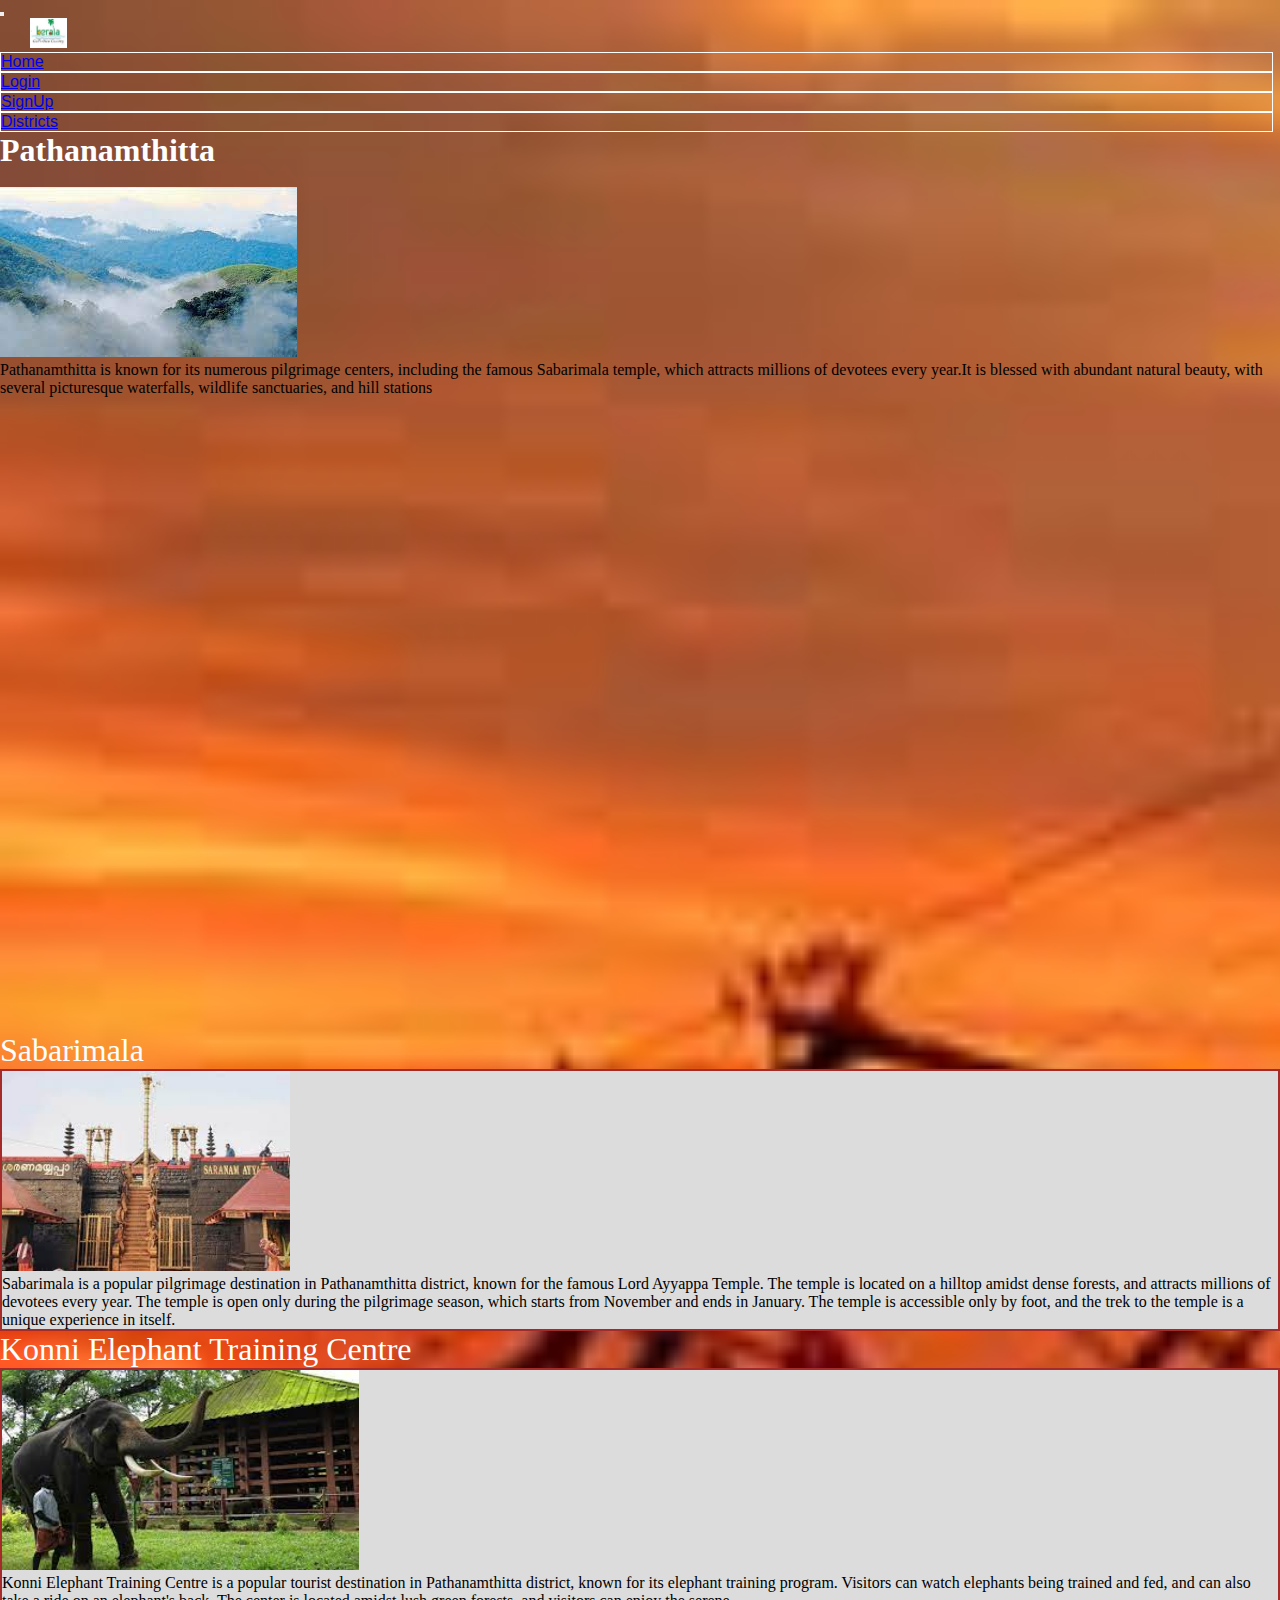
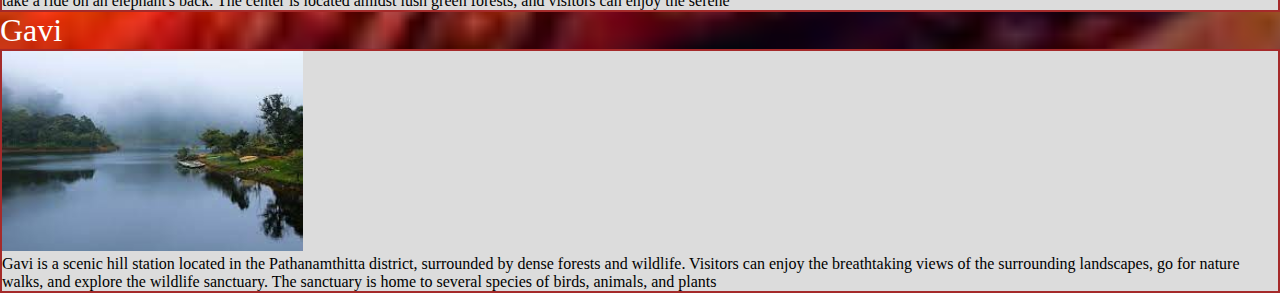
<file: pathanamthitta.html>
<!DOCTYPE html>
<html lang="en">
<head>
    <meta charset="UTF-8">
    <meta http-equiv="X-UA-Compatible" content="IE=edge">
    <meta name="viewport" content="width=device-width, initial-scale=1.0">
    <title>Tourism</title>
    <link rel="stylesheet" href="styles/style.css">
    <link href="https://cdn.jsdelivr.net/npm/bootstrap@5.3.0-alpha3/dist/css/bootstrap.min.css" rel="stylesheet" integrity="sha384-KK94CHFLLe+nY2dmCWGMq91rCGa5gtU4mk92HdvYe+M/SXH301p5ILy+dN9+nJOZ" crossorigin="anonymous">
    <script src="https://cdn.jsdelivr.net/npm/bootstrap@5.3.0-alpha3/dist/js/bootstrap.bundle.min.js" integrity="sha384-ENjdO4Dr2bkBIFxQpeoTz1HIcje39Wm4jDKdf19U8gI4ddQ3GYNS7NTKfAdVQSZe" crossorigin="anonymous"></script>
</head>
<body>
    <nav class="navbar navbar-expand-lg bg-dark">
        <div class="container-fluid">
          <button class="navbar-toggler" type="button" data-bs-toggle="collapse" data-bs-target="#navbarTogglerDemo01" aria-controls="navbarTogglerDemo01" aria-expanded="false" aria-label="Toggle navigation">
            <span class="navbar-toggler-icon"></span>
          </button>
          <div class="collapse navbar-collapse" id="navbarTogglerDemo01">
            <img src="images/logosmall.jpg" alt="logo" id="img">
            <ul class="navbar-nav ms-auto mb-2 mb-lg-0">
              <li class="nav-item">
                <a class="nav-link active text-white" aria-current="page" href="index.html">Home</a>
              </li>
              <li class="nav-item">
                <a class="nav-link text-white" href="login.html">Login</a>
              </li>
              <li class="nav-item">
                <a class="nav-link text-white" href="signup.html">SignUp</a>
              </li>
              <li class="nav-item">
                <a class="nav-link text-white" href="districts.html">Districts</a>
              </li>
            </ul>
          </div>
        </div>
      </nav>
      <div class="container-fluid d-flex flex-column justify-content-center align-items-center" style="height: 100vh;">
        <h2 class="hero_title">Pathanamthitta</h2>
        <br>
        <img src="./images/pathanamthitta.jpg" alt="Image" class="img-fluid mb-5">
        <br>
        <p class="lead w-75 text-center">Pathanamthitta is known for its numerous pilgrimage centers, including the famous Sabarimala temple, which attracts millions of devotees every year.It is blessed with abundant natural beauty, with several picturesque waterfalls, wildlife sanctuaries, and hill stations</p>
      </div>
            
      <div class="container mt-5">
        <div class="card text-center">
        <div class="card-header hero_title">
          Sabarimala
        </div>
        <div class="card-body">
          <img src="./images/sabarimala.jpg" alt="" id="img-district">
          <p class="card-text text-wrap">Sabarimala is a popular pilgrimage destination in Pathanamthitta district, known for the famous Lord Ayyappa Temple. The temple is located on a hilltop amidst dense forests, and attracts millions of devotees every year. The temple is open only during the pilgrimage season, which starts from November and ends in January. The temple is accessible only by foot, and the trek to the temple is a unique experience in itself.</p>
        
        </div>
        </div>
        
        <div class="container mt-5">
            <div class="card text-center">
            <div class="card-header hero_title">
              Konni Elephant Training Centre
            </div>
            <div class="card-body">
              <img src="./images/konni.jpg" alt="" id="img-district">
              <p class="card-text">Konni Elephant Training Centre is a popular tourist destination in Pathanamthitta district, known for its elephant training program. Visitors can watch elephants being trained and fed, and can also take a ride on an elephant's back. The center is located amidst lush green forests, and visitors can enjoy the serene</p>
            
            </div>
            </div>
            <div class="container mt-5">
                <div class="card text-center">
                <div class="card-header hero_title">
                  Gavi
                </div>
                <div class="card-body">
                  <img src="./images/gavi.jpg" alt="" id="img-district">
                  <p class="card-text"> Gavi is a scenic hill station located in the Pathanamthitta district, surrounded by dense forests and wildlife. Visitors can enjoy the breathtaking views of the surrounding landscapes, go for nature walks, and explore the wildlife sanctuary. The sanctuary is home to several species of birds, animals, and plants</p>
                
                </div>
      
</body>
</html>
</file>
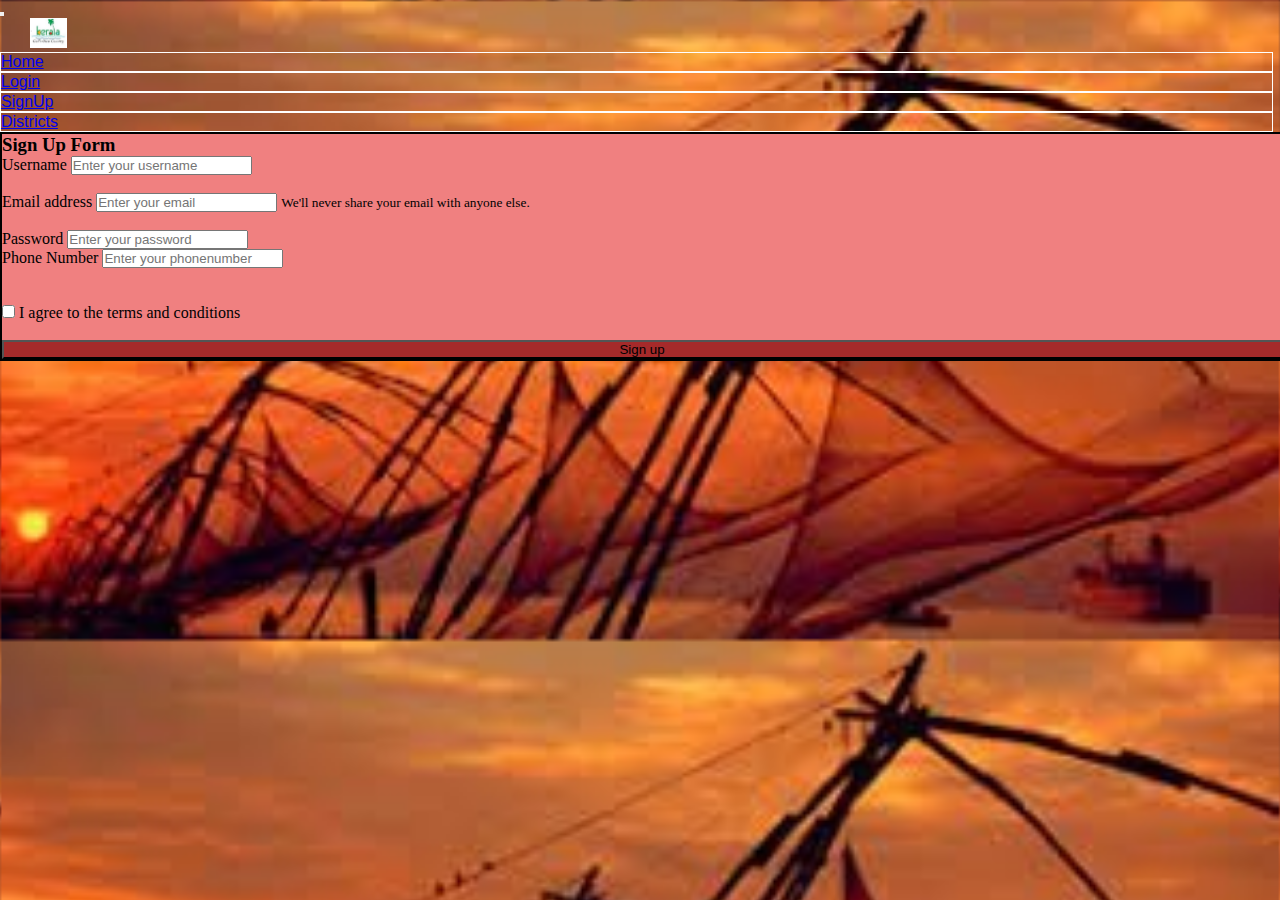
<file: signup.html>
<!DOCTYPE html>
<html lang="en">
<head>
    <meta charset="UTF-8">
    <meta http-equiv="X-UA-Compatible" content="IE=edge">
    <meta name="viewport" content="width=device-width, initial-scale=1.0">
    <title>Tourism</title>
    <link rel="stylesheet" href="styles/style.css">
    <link href="https://cdn.jsdelivr.net/npm/bootstrap@5.3.0-alpha3/dist/css/bootstrap.min.css" rel="stylesheet" integrity="sha384-KK94CHFLLe+nY2dmCWGMq91rCGa5gtU4mk92HdvYe+M/SXH301p5ILy+dN9+nJOZ" crossorigin="anonymous">
    <script src="https://cdn.jsdelivr.net/npm/bootstrap@5.3.0-alpha3/dist/js/bootstrap.bundle.min.js" integrity="sha384-ENjdO4Dr2bkBIFxQpeoTz1HIcje39Wm4jDKdf19U8gI4ddQ3GYNS7NTKfAdVQSZe" crossorigin="anonymous"></script>
</head>
<body>
    <nav class="navbar navbar-expand-lg bg-dark">
        <div class="container-fluid">
          <button class="navbar-toggler" type="button" data-bs-toggle="collapse" data-bs-target="#navbarTogglerDemo01" aria-controls="navbarTogglerDemo01" aria-expanded="false" aria-label="Toggle navigation">
            <span class="navbar-toggler-icon"></span>
          </button>
          <div class="collapse navbar-collapse" id="navbarTogglerDemo01">
            <img src="images/logosmall.jpg" alt="logo" id="img">
            <ul class="navbar-nav ms-auto mb-2 mb-lg-0">
              <li class="nav-item">
                <a class="nav-link  text-white" aria-current="page" href="index.html">Home</a>
              </li>
              <li class="nav-item">
                <a class="nav-link active text-white" href="login.html">Login</a>
              </li>
              <li class="nav-item">
                <a class="nav-link text-white" href="signup.html">SignUp</a>
              </li>
              <li class="nav-item">
                <a class="nav-link text-white" href="districts.html">Districts</a>
              </li>
            </ul>
          </div>
        </div>
      </nav>
      <container >
        <div class="row">
            <div class="col-sm-12 col-md-4 col-lg-4 col-xl-4">

            </div>
            <div class="col-sm-12 col-md-4 col-lg-4 col-xl-4 mx-auto  mt-5">
                <form class="formlog p-5">
                    <h3 class="text-center">Sign Up Form</h3>
                    <div class="form-group">
                      <label for="username">Username</label>
                      <input type="text" class="form-control" id="username" placeholder="Enter your username">
                    </div>
                    <br>
                    <div class="form-group">
                      <label for="email">Email address</label>
                      <input type="email" class="form-control" id="email" aria-describedby="emailHelp" placeholder="Enter your email">
                      <small id="emailHelp" class="form-text text-muted">We'll never share your email with anyone else.</small>
                    </div>
                    <br>
                    <div class="form-group">
                      <label for="password">Password</label>
                      <input type="password" class="form-control" id="password" placeholder="Enter your password">
                      <p id="password-strength"></p>
                    </div>
                    <div class="form-group">
                      <label for="phone">Phone Number</label>
                      <input type="tel" class="form-control" id="phone" required placeholder="Enter your phonenumber">
                    </div>
                   <br>
                    <br>
                    <div class="form-group form-check">
                      <input type="checkbox" class="form-check-input" id="agree">
                      <label class="form-check-label" for="agree">I agree to the terms and conditions</label>
                    </div>
                    <br>
                    <button  id="log_b" type="submit" class="btn btn">Sign up</button>
                  </form>
                  
                </div>
                <div class="col-sm-12 col-md-4 col-lg-4 col-xl-4">
                </div>
        </div>
      </container>
      <script src="./scripts/signupscript.js"></script>   
</body>
</html>
</file>
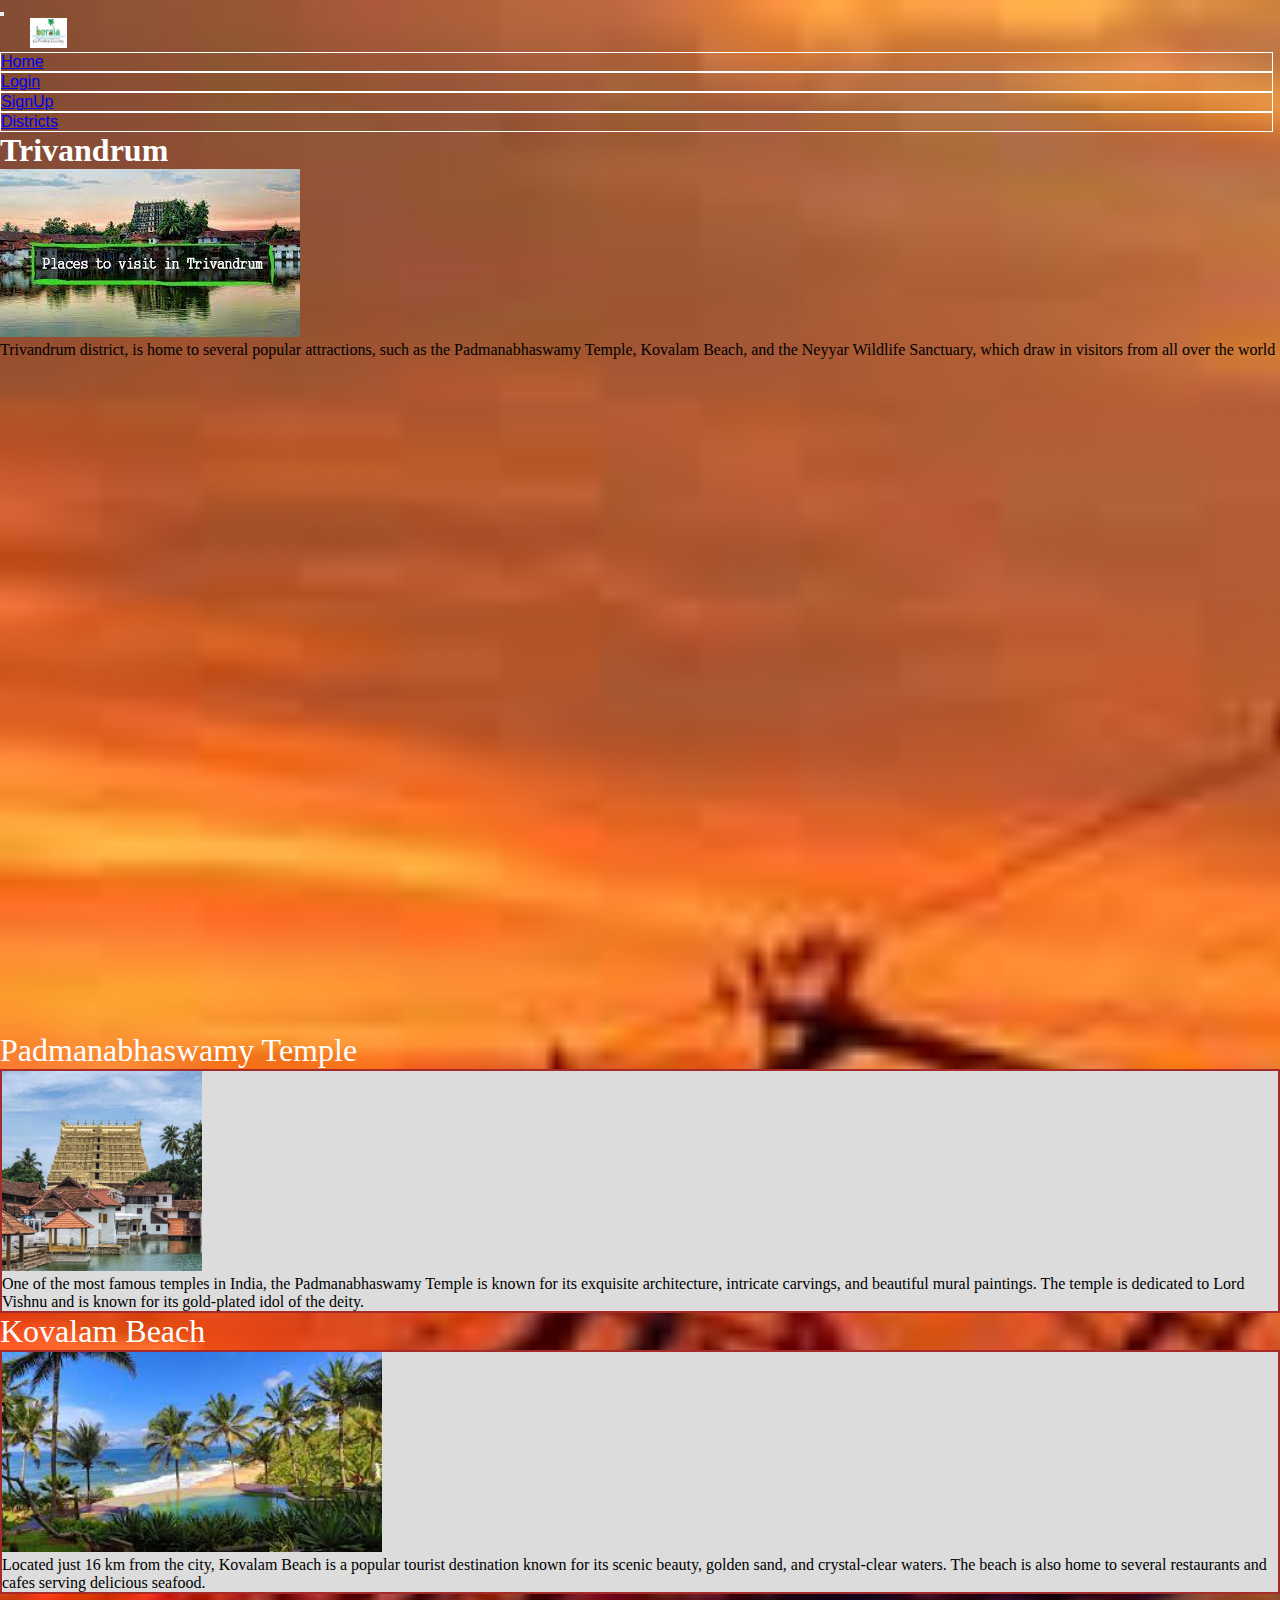
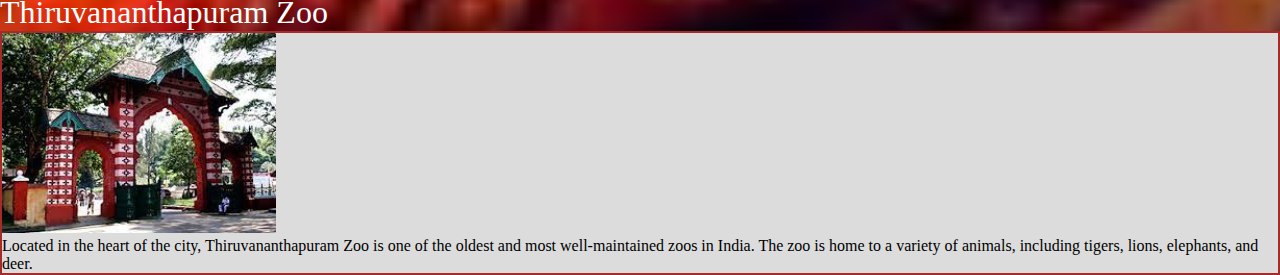
<file: trivandrum.html>
<!DOCTYPE html>
<html lang="en">
<head>
    <meta charset="UTF-8">
    <meta http-equiv="X-UA-Compatible" content="IE=edge">
    <meta name="viewport" content="width=device-width, initial-scale=1.0">
    <title>Tourism</title>
    <link rel="stylesheet" href="styles/style.css">
    <link href="https://cdn.jsdelivr.net/npm/bootstrap@5.3.0-alpha3/dist/css/bootstrap.min.css" rel="stylesheet" integrity="sha384-KK94CHFLLe+nY2dmCWGMq91rCGa5gtU4mk92HdvYe+M/SXH301p5ILy+dN9+nJOZ" crossorigin="anonymous">
    <script src="https://cdn.jsdelivr.net/npm/bootstrap@5.3.0-alpha3/dist/js/bootstrap.bundle.min.js" integrity="sha384-ENjdO4Dr2bkBIFxQpeoTz1HIcje39Wm4jDKdf19U8gI4ddQ3GYNS7NTKfAdVQSZe" crossorigin="anonymous"></script>
</head>
<body>
    <nav class="navbar navbar-expand-lg bg-dark">
        <div class="container-fluid">
          <button class="navbar-toggler" type="button" data-bs-toggle="collapse" data-bs-target="#navbarTogglerDemo01" aria-controls="navbarTogglerDemo01" aria-expanded="false" aria-label="Toggle navigation">
            <span class="navbar-toggler-icon"></span>
          </button>
          <div class="collapse navbar-collapse" id="navbarTogglerDemo01">
            <img src="images/logosmall.jpg" alt="logo" id="img">
            <ul class="navbar-nav ms-auto mb-2 mb-lg-0">
              <li class="nav-item">
                <a class="nav-link active text-white" aria-current="page" href="index.html">Home</a>
              </li>
              <li class="nav-item">
                <a class="nav-link text-white" href="login.html">Login</a>
              </li>
              <li class="nav-item">
                <a class="nav-link text-white" href="signup.html">SignUp</a>
              </li>
              <li class="nav-item">
                <a class="nav-link text-white" href="districts.html">Districts</a>
              </li>
            </ul>
          </div>
        </div>
      </nav>
      <div class="container-fluid d-flex flex-column justify-content-center align-items-center" style="height: 100vh;">
        <h2 class="hero_title">Trivandrum</h2>
        <img src="./images/trivandrum.jpg" alt="Image" class="img-fluid mb-5">
        <br>
        <p class="lead w-75 text-center">Trivandrum district,  is home to several popular attractions, such as the Padmanabhaswamy Temple, Kovalam Beach, and the Neyyar Wildlife Sanctuary, which draw in visitors from all over the world</p>
      </div>
            
      <div class="container mt-5">
        <div class="card text-center">
        <div class="card-header hero_title">
          Padmanabhaswamy Temple
        </div>
        <div class="card-body">
          <img src="./images/padmanabhaswamy.jpg" alt="" id="img-district">
          <p class="card-text text-wrap">One of the most famous temples in India, the Padmanabhaswamy Temple is known for its exquisite architecture, intricate carvings, and beautiful mural paintings. The temple is dedicated to Lord Vishnu and is known for its gold-plated idol of the deity.</p>
        
        </div>
        </div>
        
        <div class="container mt-5">
            <div class="card text-center">
            <div class="card-header hero_title">
              Kovalam Beach
            </div>
            <div class="card-body">
              <img src="./images/kovalam.jpg" alt="" id="img-district">
              <p class="card-text">Located just 16 km from the city, Kovalam Beach is a popular tourist destination known for its scenic beauty, golden sand, and crystal-clear waters. The beach is also home to several restaurants and cafes serving delicious seafood.</p>
            
            </div>
            </div>
            <div class="container mt-5">
                <div class="card text-center">
                <div class="card-header hero_title">
                  Thiruvananthapuram Zoo
                </div>
                <div class="card-body">
                  <img src="./images/tvmzoo.jpg" alt="" id="img-district">
                  <p class="card-text">Located in the heart of the city, Thiruvananthapuram Zoo is one of the oldest and most well-maintained zoos in India. The zoo is home to a variety of animals, including tigers, lions, elephants, and deer.</p>
                
                </div>
      
</body>
</html>
</file>
<file: styles/style.css>
*{
    margin:0;
    padding:0;
}

body{
    background-image: url('../images/bg1.jpg');
    background-size:cover;
    position:relative;
}
#logo {
    margin-left: 10%;
    margin-top: 15px;
    margin-bottom: 10px;
    width:50px;
    height:25px;
}
.image-height {
    height: 10px;
}

.hero_title {
    font-size: 2rem;
    color:white;
    
   
}
.hero_desc {
    font-size: 1rem;
    color:white;
    float: right;
    margin: 0 auto;
    
   
}
.hero-text {
    float: right;
    color: white;
}
.carousel-height {
    height: 400px; /* Change this to your desired height */
  }
  .carousel-height .carousel-item img {
    height: 50%; /* This sets the image height to 100% of the container height */
    object-fit: cover; /* This ensures that the entire image is visible within the container */
  }
.nav-item {
    border:1px solid white;
    font-family: 'Lucida Sans', 'Lucida Sans Regular', 'Lucida Grande', 'Lucida Sans Unicode', Geneva, Verdana, sans-serif;
    margin-right:7px;
}
.nav-item>a:hover{
    background-color: white;
    color:black !important
}
#img{
    height: 30px;
    margin-left: 30px;
}

#img-district{
    height: 200px; 
}
.formlog{
    background-color: lightcoral;
    border:2px solid black;
    width:100%;
   
}

.con-style{
    margin-top: 150px;
}

#log_b{
    width:100%;
    background-color: brown;
}


#refdistrict{
    width:100%;
    background-color: brown;
}

.card-body{
    background-color: gainsboro;
    border:2px solid brown;
}
</file>
